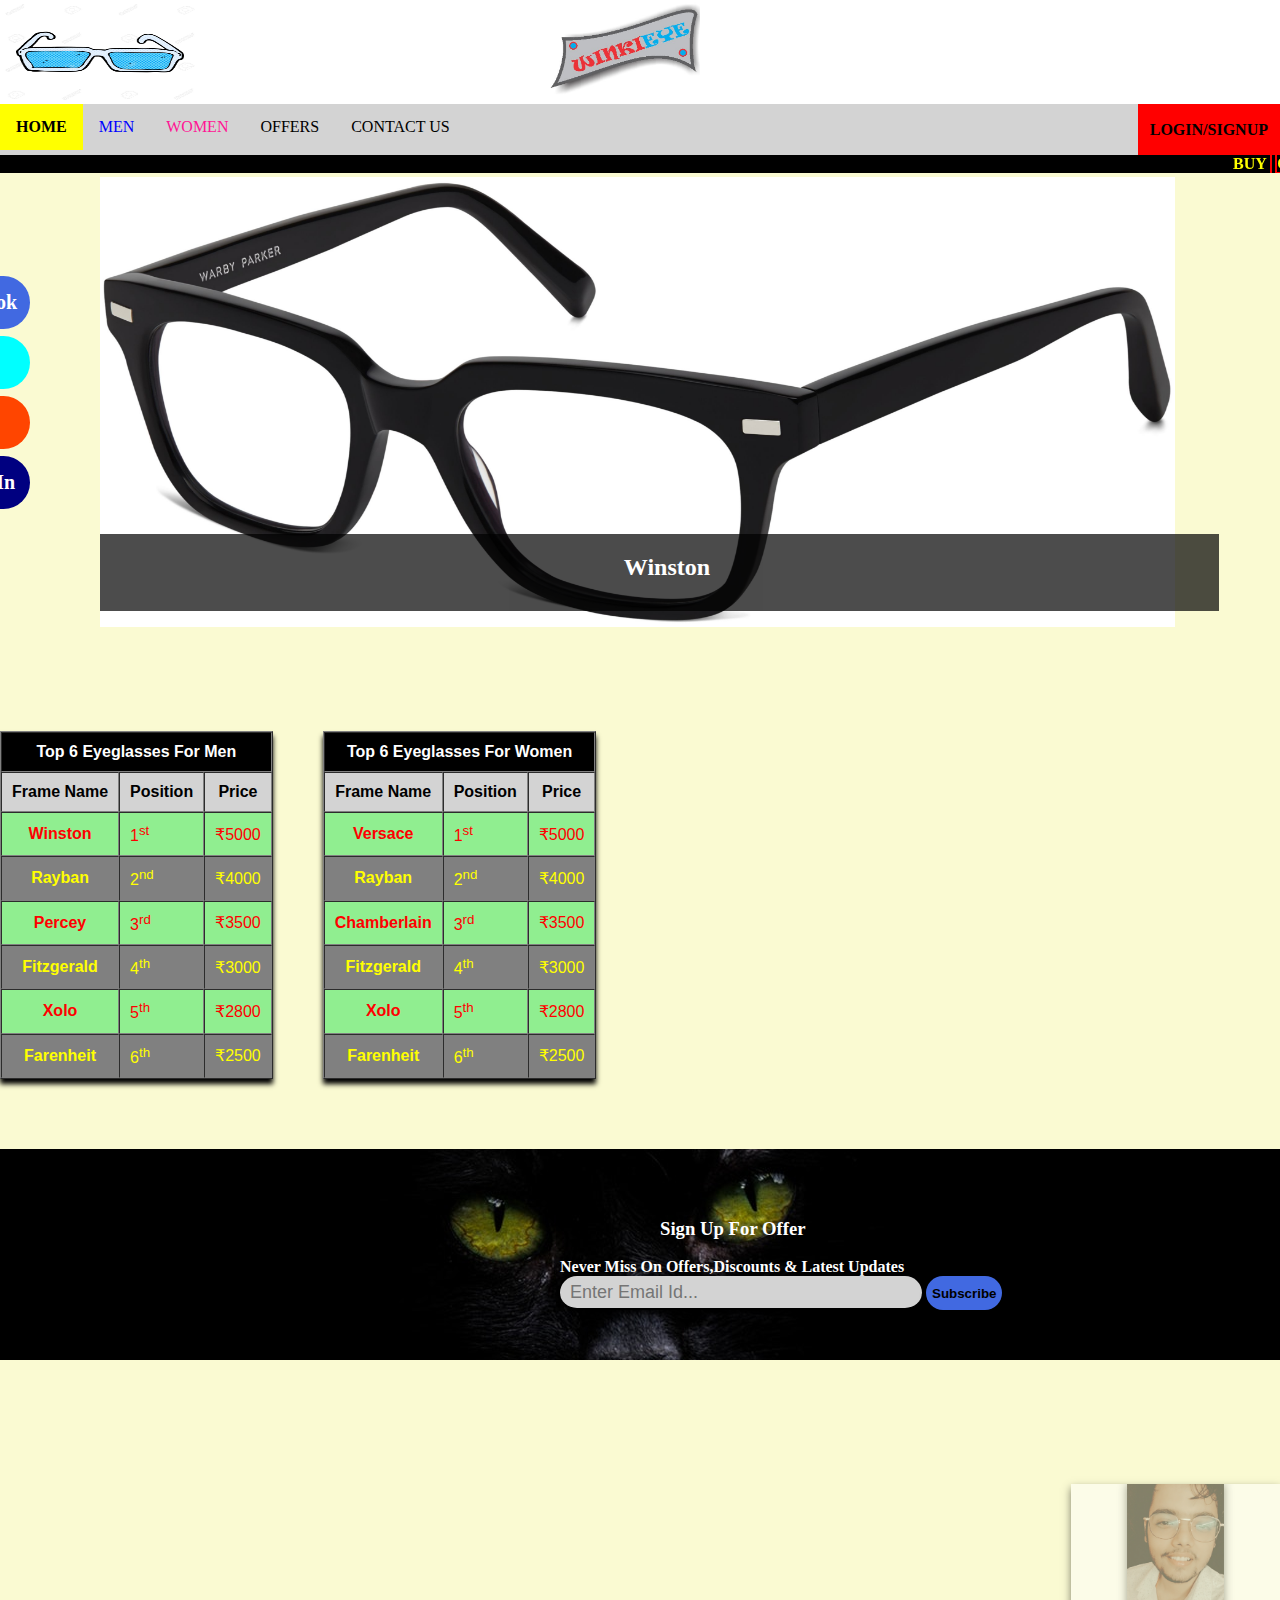
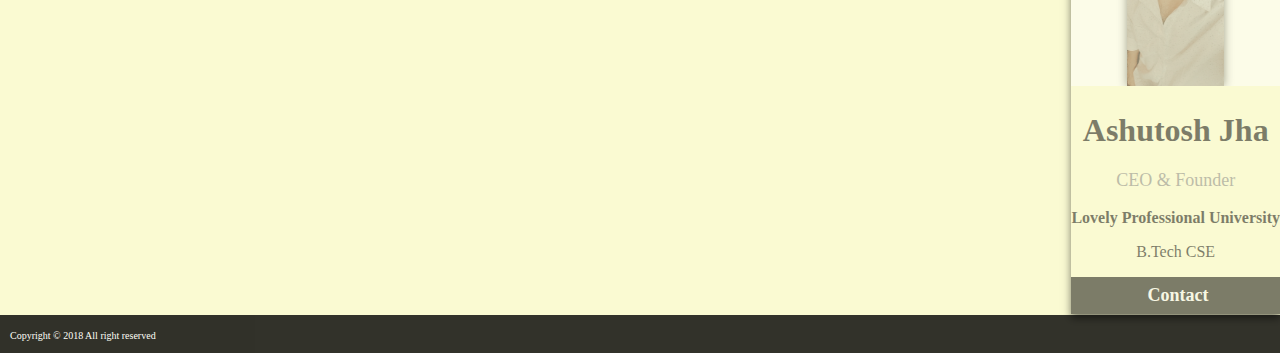
<file: index.html>
<!doctype html>
<html>
<head>
<meta charset="utf-8" name="viewport" content="width=device-width, initial-scale=1">
<title>www.winkieye.com</title>
<link href="wink.css" rel="stylesheet" type="text/css">

</head>

<body>
	<div style="background-image: url(36166597-retro-comic-book-style-cartoon-spectacles.jpg);background-size: 200px 100px;background-position: left;background-repeat: no-repeat;background-color: white">
	<a href="index.html"><img src="win.jpg" width="150px" height="100px" hspace="43%"></a></div>
	<div class="navy">
		<a href="" id="home">HOME</a>
    <div class="gender">
    <button id="m">MEN
    </button>
    <div class="me">
      <a href="page1ofwinkieye.html"><b>Eyeglasses</b></a>
      <a href="sunglasspage.html"><b>Sunglasses</b></a>
      <a href="prescription.html">Prescription <b>Sunglasses</b></a>
    </div>
  </div>
  <div class="gender">
    <button id="w">WOMEN
    </button>
    <div class="we">
      <a href="page2wome.html"><b>Eyeglasses</b></a>
      <a href="sunglasswom.html"><b>Sunglasses</b></a>
      <a href="prescriptionwom.html">Prescription <b>Sunglasses</b></a>
    </div>
  </div>
  <a href="offer.html">OFFERS</a>
	<div class="gender">
		<button id="contact">CONTACT US</button>
	<div class="con">
		<a href="callus.html">Call us</a>
		<a href="chatwithus.html">Chat with us</a>
	</div>
</div>
  <a href="log.html" style="float: right;background-color: red;font-family: cursive;padding: 16.5px 12px;"><b>LOGIN/SIGNUP</b></a>
</div>
<marquee bgcolor="black" style="color: yellow;font-weight: bold">BUY <b class="mar">ONE EYEGLASS</b> AND GET <b class="mar">SECOND EYEGLASS</b> FREE</marquee>
<div class="section">
	<div class="sec fade">
  <img class="my" src="Frames\men-winston-eyeglasses-jet-black-angle-553-72e2afb1.jpg" alt="winkieye.com">
	<div class="sect">
		<h2>Winston</h2>
	</div></div>
	<div class="sec fade">
	<img class="my" src="Frames\men-percey-eyeglasses-striped-sassafras-angle-758-d31bb40c.jpg" alt="winkieye.com">
	<div class="sect">
		<h2>Percey</h2>
	</div></div>
	<div class="sec fade">
  <img class="my" src="Frames\men-chamberlain-eyeglasses-crystal-angle-2347-5ab19723.jpg" alt="winkieye.com">
	<div class="sect">
		<h2>Chamberline</h2>
	</div></div>
	<div class="sec fade">
	<img class="my" src="Frames\vy_the_fitzgerald_4.jpg" alt="winkieye.com">
	<div class="sect">
		<h2>Fitzgerald</h2>
	</div></div>
	<div class="sec fade">
	<img class="my" src="Frames\Carrera 5515 08FZ.jpg" alt="winkieye.com">
	<div class="sect">
		<h2>Blue Carrera</h2>
	</div></div>
</div>
<script>
var myIndex = 0;
split();
function split() {
    var i;
    var x = document.getElementsByClassName("sec");
    for (i = 0; i < x.length; i++) {
       x[i].style.display = "none";
    }
    myIndex++;
    if (myIndex > x.length) {myIndex = 1}
    x[myIndex-1].style.display = "block";
    setTimeout(split, 4000);
}
</script>
<div class="tab">
	<table border="1" cellspacing="0" cellpadding="10" bgcolor="red">
		<tr>
			<th colspan="3" align="center" bgcolor="black" style="color: white">Top 6 Eyeglasses For Men</th></tr>
			<tr style="background-color: lightgray;color: black">
				<th>Frame Name</th>
				<th>Position</th>
				<th>Price</th>
			</tr>
			<tr>
				<th>Winston</th>
				<td>1<sup>st</sup></td>
				<td>&#8377;5000</td>
			</tr>
     <tr>
    <th>Rayban</th>
		<td>2<sup>nd</sup></td>
		<td>&#8377;4000</td>
	</tr>
	<tr>
 <th>Percey</th>
 <td>3<sup>rd</sup></td>
 <td>&#8377;3500</td>
</tr>
<tr>
<th>Fitzgerald</th>
<td>4<sup>th</sup></td>
<td>&#8377;3000</td>
</tr>
<tr>
<th>Xolo</th>
<td>5<sup>th</sup></td>
<td>&#8377;2800</td>
</tr>
<tr>
<th>Farenheit</th>
<td>6<sup>th</sup></td>
<td>&#8377;2500</td>
</tr>
	</table>
</div>

<div class="tabw">
	<table border="1" cellspacing="0" cellpadding="10" bgcolor="red">
		<tr>
			<th colspan="3" align="center" bgcolor="black" style="color: white">Top 6 Eyeglasses For Women</th></tr>
			<tr style="background-color: lightgray;color: black">
				<th>Frame Name</th>
				<th>Position</th>
				<th>Price</th>
			</tr>
			<tr>
				<th>Versace</th>
				<td>1<sup>st</sup></td>
				<td>&#8377;5000</td>
			</tr>
     <tr>
    <th>Rayban</th>
		<td>2<sup>nd</sup></td>
		<td>&#8377;4000</td>
	</tr>
	<tr>
 <th>Chamberlain</th>
 <td>3<sup>rd</sup></td>
 <td>&#8377;3500</td>
</tr>
<tr>
<th>Fitzgerald</th>
<td>4<sup>th</sup></td>
<td>&#8377;3000</td>
</tr>
<tr>
<th>Xolo</th>
<td>5<sup>th</sup></td>
<td>&#8377;2800</td>
</tr>
<tr>
<th>Farenheit</th>
<td>6<sup>th</sup></td>
<td>&#8377;2500</td>
</tr>
	</table>
</div><br>
<div id="email">
	<h3>Sign Up For Offer</h3>
	<b>Never Miss On Offers,Discounts & Latest Updates</b>
	<input type="email" name="email" placeholder="Enter Email Id..." id="ema" required>
	<a href="#subscribe"><input type="button" name="button" value="Subscribe" onclick="but()"></a>
</div>
<script>
function but()
{
	var z=document.getElementById("ema").value;
	if(z!=null && z!="")
	{
		confirm("Subscribed");
		return true;
	}
	else {
		alert("Enter valid email id");
		return false;
	}
}
</script>
<div class="profile">
	<img src="PicsArt_06-17-12.30.00.jpg" alt="winkieyeceo" width="100%" height="202px">
  <h1 id="as">Ashutosh Jha</h1>
	<p class="title">CEO & Founder</p>
	<b>Lovely Professional University</b>
	<p>B.Tech CSE</p>
	<a href="callus.html" id="conbt">Contact</a>
</div>

<div class="fo">
    <a href="" class="cop" style="color: white;">Copyright &copy; 2018 All right reserved</a>
</div>
<div class="icon-bar">
	<a href="https://www.facebook.com/" target="_blank" id="facebook">Facebook</a>
	<a href="https://www.twitter.com/" target="_blank" id="twitter">Twitter</a>
	<a href="https://www.google.com/" target="_blank" id="google">Google</a>
	<a href="https://www.linkedin.com/" target="_blank" id="linkedin">LinkedIn</a>
</div>
</body>
</html>
</file>
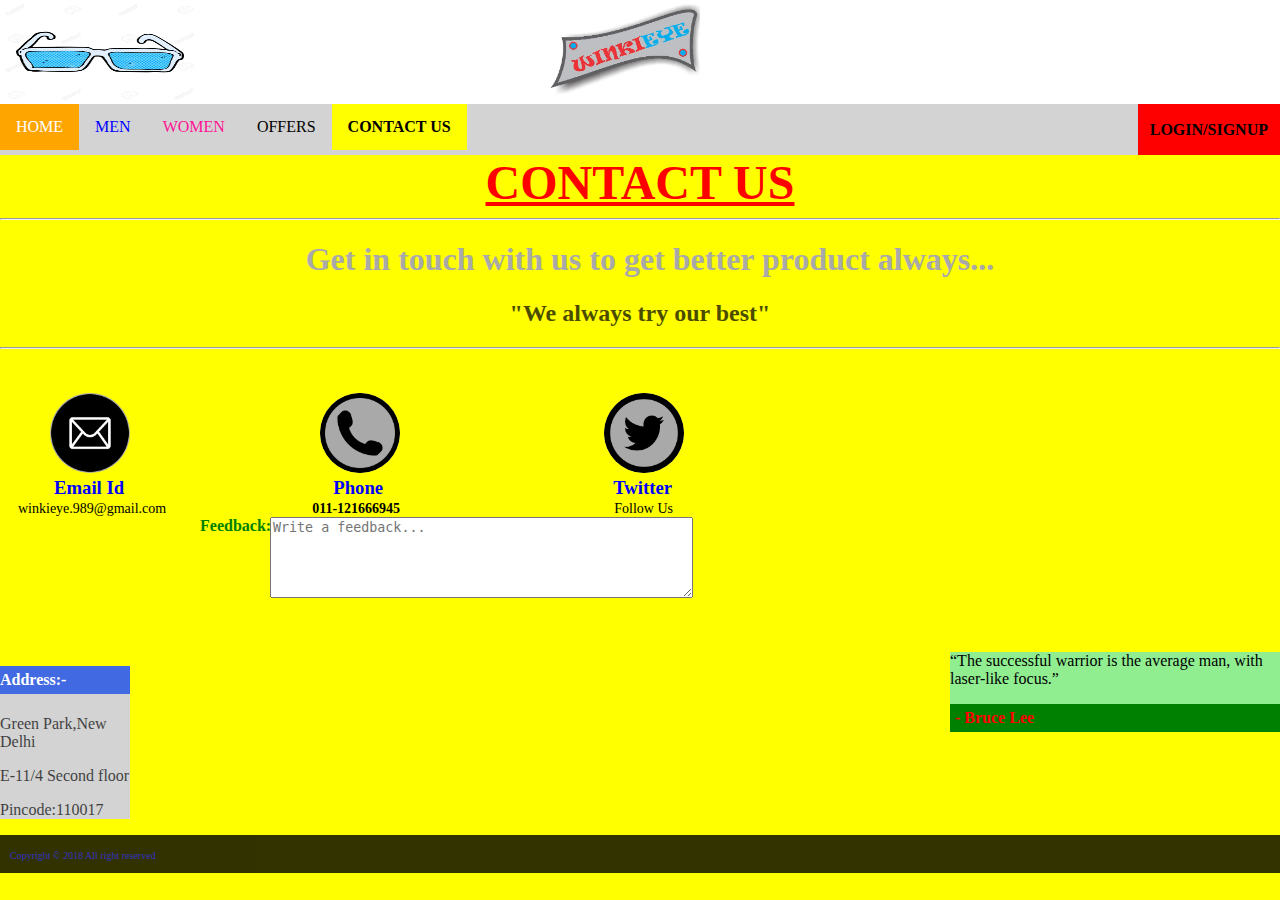
<file: callus.html>
<!doctype html>
<html>
<head>
<meta charset="utf-8">
<title>www.winkieye.com/contact/callus</title>
<style>
body {
	margin: 0px 0px 0px 0px;
	background-color: yellow;
	background-attachment: fixed;
}
	.navy {
	    overflow: hidden;
	    background-color: lightgrey;
	    font-family: cursive;
			background-attachment: fixed;
	}

	.navy a {
	    float: left;
	    font-size: 16px;
	    color: black;
	    text-align: center;
	    padding: 14px 16px;
	    text-decoration: none;
	}
    #home {
		background-color: orange;
		color: white;
	}
	#home:hover {
		color: lightgreen;
		background-color: black;
	}
	.gender {
	    float: left;
	    overflow: hidden;
	}

	.gender .m {
	    font-size: 16px;
	    border: none;
	    outline: none;
	    color: blue;
	    padding: 14px 16px;
	    background-color: inherit;
	    font-family: inherit;
	    margin: 0;
	}
	.gender .w {
	    font-size: 16px;
	    border: none;
	    outline: none;
	    color: deeppink;
	    padding: 14px 16px;
	    background-color: inherit;
	    font-family: inherit;
	    margin: 0;
	}
	.navy a:hover {
	    background-color: black;
			color: white;
	}
	.gender:hover .m {
	    background-color: lightblue;
			transform: scale(1.2);
	}

	.gender:hover .w {
	    background-color: pink;
			transform: scale(1.2);
	}
	.me {
	    display: none;
	    position: absolute;
	    background-color: lightblue;
	    min-width: 500px;
	    box-shadow: 0px 10px 10px 0px;
	    z-index: 1;
	}

	.me a {
	    float: none;
	    color: black;
	    padding: 12px 16px;
	    text-decoration: none;
	    display: block;
	    text-align: left;
	}

	.me a:hover {
	    background-color: #ddd;
	}

	.gender:hover .me {
	    display: block;
	}
	.we {
	    display: none;
	    position: absolute;
	    background-color: pink;
	    min-width: 500px;
	    box-shadow: 0px 10px 10px 0px;
	    z-index: 1;
	}

	.we a {
	    float: none;
	    color: black;
	    padding: 12px 16px;
	    text-decoration: none;
	    display: block;
	    text-align: left;
	}

	.we a:hover {
	    background-color: #ddd;
	}

	.gender:hover .we {
	    display: block;
	}
	.gender #contact {
		font-size: 16px;
		border: none;
		outline: none;
		padding: 14px 16px;
		background-color: yellow;
		font-family: inherit;
		font-weight: bold;
		margin: 0;
}
.gender:hover #contact {
	background-color: lightgreen;
	color: white;
}
.con {
	display: none;
	position: absolute;
	z-index: 1;
	min-width: 300px;
	background-color: lightgreen;
}
.con a {
	float: none;
	padding: 12px 16px;
	text-decoration: none;
	display: block;
	color: black;
	text-align: left;
}
.con a:hover {
	background-color: #ddd;
}
.gender:hover .con {
display: block;
}
font {
	font-weight: bold;
	color:red;
	text-decoration: underline;
}
h1 {
    color: darkgrey;
    padding-left: 20px;
}
h2 {
	opacity: 0.7;
}
.conn {
	height: 80px;
	width: 80px;
	background-color: darkgrey;
	border-radius: 50px;
	transition: transform .2s;

}
.conn:hover {
	background-color: white;
	transform: scale(1.5);
	cursor: pointer;
}
.email {
	padding-left: 50px;

}
.em {
	display: inline-block;
}
.em .lin {
	margin: 0;
	padding-left: 54px;
	color: blue;
}
.em a {
	margin: 0;
	top: 0;
	font-size: 14px;
    margin-left: 18px;
    text-decoration: none;
    color: black;
}
.em a:active {
	color: blue;
}
.em a:link {
	color: black;
}
.em a:hover {
	color: red;
	font-weight: bold;
}
.phone {
	padding-left: 150px;
}
.em b {
	margin: 0;
	top: 0;
	font-size: 10px;
    padding-left: 54px;
    text-decoration: none;
    color: black;
}
.em #numb {
	padding-left: 142px;
	font-size: 14px;
}
.twitter {
	padding-left: 200px;
}
.em #tweet {
	margin-left: 210px;
	font-size: 14px;
}
.em #tweet:hover {
	color: aqua;
	font-weight: bold;
}
#addre {
	margin-top: 64px;
	margin-right: 1150px;
	color: royalblue;
	background-color: lightgrey;
}
h4 {
	background-color: royalblue;
	color: white;
	padding: 5px 0px;
}
#para {
	color: black;
	opacity: 0.7;}
	section {
		position: absolute;
		margin-top: 50px;
		margin-left: 950px;
	}
	.my {
		background-color: lightgreen;
	}
	.author {
		background-color: green;
		font-weight: bold;
		padding: 5px 0px 5px 5px;
		color: red;
	}

	.fo { 
    padding: 10px;
    background-color: black;
    opacity: 0.8;
}
.fo .cop {
    text-align: left;
    font-size: 10px;
    text-decoration: none;
}

::-webkit-scrollbar {
    width: 5px;
}
::-webkit-scrollbar-track {
    background: transparent;
}
::-webkit-scrollbar-thumb {
    background: grey;
}
::-webkit-scrollbar-thumb:hover {
    background: transparent;
}
</style>
</head>
<body>
	  <div style="background-image: url(36166597-retro-comic-book-style-cartoon-spectacles.jpg);background-size: 200px 100px;background-position: left;background-repeat: no-repeat;background-color: white">
	<a href="index.html"><img src="win.jpg" width="150px" height="100px" hspace="43%"></a></div>
	<div class="navy">
    <a href="index.html" id="home">HOME</a>
    <div class="gender">
    <button class="m">MEN
    </button>
    <div class="me">
      <a href="page1ofwinkieye.html"><b>Eyeglasses</b></a>
      <a href="sunglasspage.html"><b>Sunglasses</b></a>
      <a href="prescription.html">Prescription <b>Sunglasses</b></a>
    </div>
  </div>
  <div class="gender">
    <button class="w">WOMEN
    </button>
    <div class="we">
      <a href="page2wome.html"><b>Eyeglasses</b></a>
      <a href="sunglasswom.html"><b>Sunglasses</b></a>
      <a href="prescriptionwom.html">Prescription <b>Sunglasses</b></a>
    </div>
  </div>
  <a href="offer.html">OFFERS</a>
  <div class="gender">
		<button id="contact">CONTACT US</button>
	<div class="con">
		<a href="callus.html">Call us</a>
		<a href="chatwithus.html">Chat with us</a>
	</div>
</div>
<a href="log.html" style="float: right;background-color: red;font-family:  'Times New Roman', Times, serif;padding: 16.5px 12px;"><b>LOGIN/SIGNUP</b></a>
</div>
<font size="+8"><center>CONTACT US</center></font><hr>
<h1 align="center">Get in touch with us to get better product always...</h1>
<h2 align="center">"We always try our best"</h2><hr><br><br>
<div class="em">
<span class="email"><img src="icon/ema.png" class="conn"></span>
<h3 class="lin">Email Id</h3><a href="https://www.gmail.com" target="_blank">winkieye.989@gmail.com</a></div>
<div class="em">
<span class="phone"><img src="icon/phone.png" class="conn"></span>
<h3 class="lin" style="padding-left: 163px;">Phone</h3><b id="numb">011-121666945</b></div>
<div class="em">
<span class="twitter"><img src="icon/twitter.png" class="conn"></span>
<h3 class="lin" style="padding-left: 209px;">Twitter</h3><a href="https://www.twitter.com" target="_blank" id="tweet">Follow Us</a></div>
<div class="em">
	<label for="feed" style="position: absolute; margin-left: 200px;font-weight: bold;color: green">Feedback:</label>
	<textarea rows="5" cols="50" placeholder="Write a feedback..." style="margin-left: 270px;color: blue"></textarea></div>
	<section>
  <div class="my">
    <q>The successful warrior is the average man, with laser-like focus.</q>
    <p class="author">- Bruce Lee</p>
  </div>
  <div class="my">
    <q>Chase the vision, not the money; the money will end up following you.</q>
    <p class="author">- Tony Hsieh</p>
  </div>
  <div class="my">
    <q>I will love the light for it shows me the way, yet I will endure the darkness for it shows me the stars.</q>
    <p class="author">- Og Mandino</p>
  </div>
</section>
<script>
var myIndex = 0;
split();
function split() {
    var i;
    var x = document.getElementsByClassName("my");
    for (i = 0; i < x.length; i++) {
       x[i].style.display = "none";
    }
    myIndex++;
    if (myIndex > x.length) {myIndex = 1}
    x[myIndex-1].style.display = "block";
    setTimeout(split, 5000);
}
</script>
<div id="addre">
	<h4>Address:-</h4>
	<div id="para">
	<p>Green Park,New Delhi</p>
	<p>E-11/4 Second floor</p>
	<p>Pincode:110017</p></div></div>

	<div class="fo">
      <a href="#" class="cop">Copyright &copy; 2018 All right reserved</a>
  </div>
	</body>
</html>
</file>
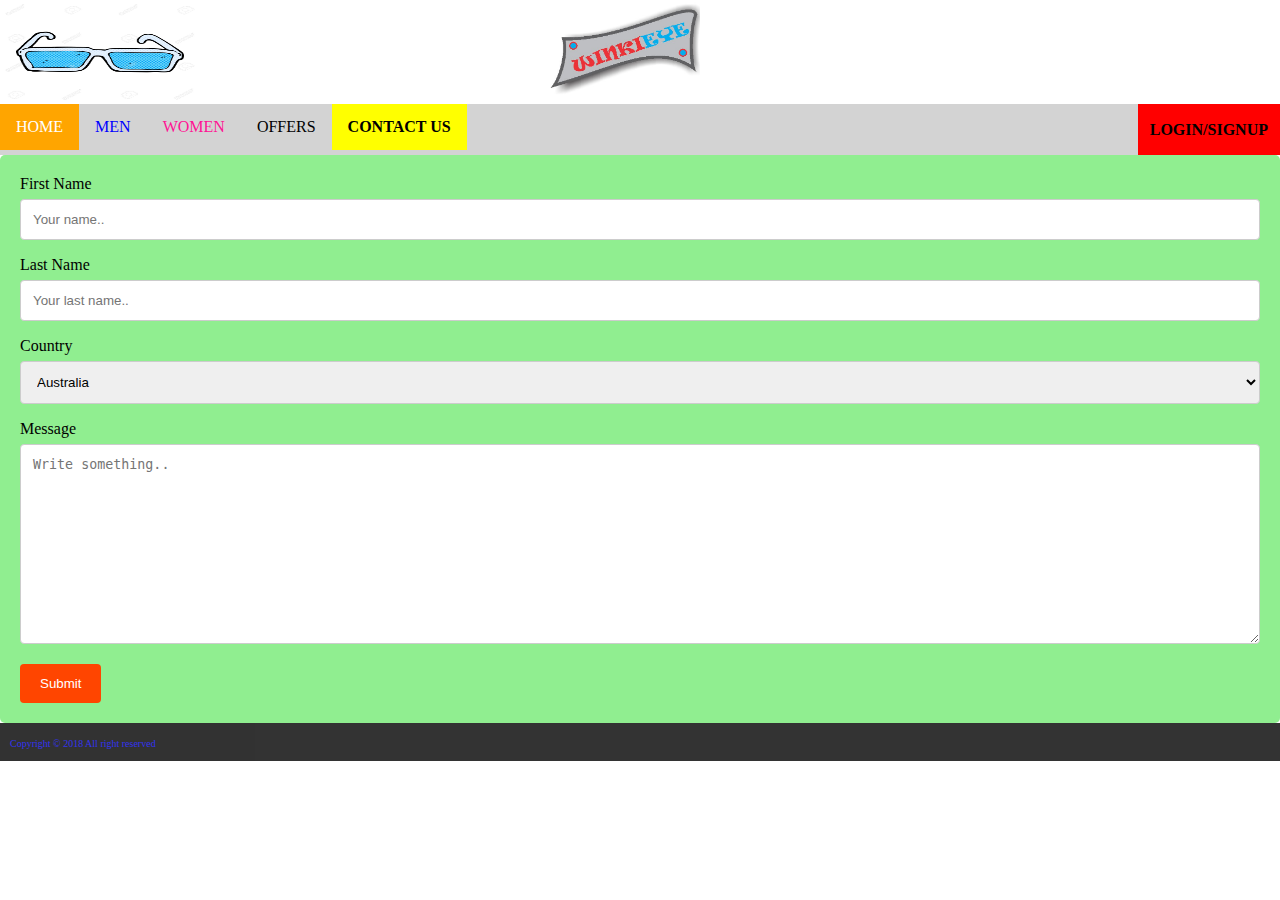
<file: chatwithus.html>
<!doctype html>
<html>
<head>
<meta charset="utf-8">
<title>www.winkieye.com/contact/chatwithus</title>
<style>
body {
	margin: 0px 0px 0px 0px;
	background-color: white;
	background-attachment: fixed;
}
	.navy {
	    overflow: hidden;
	    background-color: lightgrey;
	    font-family: cursive;
			background-attachment: fixed;
	}

	.navy a {
	    float: left;
	    font-size: 16px;
	    color: black;
	    text-align: center;
	    padding: 14px 16px;
	    text-decoration: none;
	}
    #home {
		background-color: orange;
		color: white;
	}
	#home:hover {
		color: lightgreen;
		background-color: black;
	}
	.gender {
	    float: left;
	    overflow: hidden;
	}

	.gender .m {
	    font-size: 16px;
	    border: none;
	    outline: none;
	    color: blue;
	    padding: 14px 16px;
	    background-color: inherit;
	    font-family: inherit;
	    margin: 0;
	}
	.gender .w {
	    font-size: 16px;
	    border: none;
	    outline: none;
	    color: deeppink;
	    padding: 14px 16px;
	    background-color: inherit;
	    font-family: inherit;
	    margin: 0;
	}
	.navy a:hover {
	    background-color: black;
			color: white;
	}
	.gender:hover .m {
	    background-color: lightblue;
			transform: scale(1.2);
	}

	.gender:hover .w {
	    background-color: pink;
			transform: scale(1.2);
	}
	.me {
	    display: none;
	    position: absolute;
	    background-color: lightblue;
	    min-width: 500px;
	    box-shadow: 0px 10px 10px 0px;
	    z-index: 1;
	}

	.me a {
	    float: none;
	    color: black;
	    padding: 12px 16px;
	    text-decoration: none;
	    display: block;
	    text-align: left;
	}

	.me a:hover {
	    background-color: #ddd;
	}

	.gender:hover .me {
	    display: block;
	}
	.we {
	    display: none;
	    position: absolute;
	    background-color: pink;
	    min-width: 500px;
	    box-shadow: 0px 10px 10px 0px;
	    z-index: 1;
	}

	.we a {
	    float: none;
	    color: black;
	    padding: 12px 16px;
	    text-decoration: none;
	    display: block;
	    text-align: left;
	}

	.we a:hover {
	    background-color: #ddd;
	}

	.gender:hover .we {
	    display: block;
	}
	.gender #contact {
		font-size: 16px;
		border: none;
		outline: none;
		padding: 14px 16px;
		background-color: yellow;
		font-family: inherit;
		font-weight: bold;
		margin: 0;
}
.gender:hover #contact {
	background-color: lightgreen;
	color: white;
}
.con {
	display: none;
	position: absolute;
	z-index: 1;
	min-width: 300px;
	background-color: lightgreen;
	box-shadow: 0px 10px 10px 0px;
}
.con a {
	float: none;
	padding: 12px 16px;
	text-decoration: none;
	display: block;
	color: black;
	text-align: left;
}
.con a:hover {
	background-color: #ddd;
}
.gender:hover .con {
display: block;
}

/*Style For Message*/
input[type=text], select, textarea {
    width: 100%;
    padding: 12px;
    border: 1px solid #ccc;
    border-radius: 4px;
    box-sizing: border-box;
    margin-top: 6px;
    margin-bottom: 16px;
    resize: vertical
}
input[type=submit] {
    background-color: orangered;
    color: white;
    padding: 12px 20px;
    border: none;
    border-radius: 4px;
    cursor: pointer;
}
input[type=submit]:hover {
    background-color: red;
}
.conta {
    border-radius: 5px;
    background-color: lightgreen;
    padding: 20px;
}
.fo {
    padding: 10px;
    background: #ddd;
    background-color: black;
    opacity: 0.8;
}
.fo .cop {
    text-align: left;
    font-size: 10px;
    text-decoration: none;
}

::-webkit-scrollbar {
    width: 5px;
}
::-webkit-scrollbar-track {
    background: transparent;
}
::-webkit-scrollbar-thumb {
    background: grey;
}
::-webkit-scrollbar-thumb:hover {
    background: transparent;
}
</style>
</head>
<body>
	  <div style="background-image: url(36166597-retro-comic-book-style-cartoon-spectacles.jpg);background-size: 200px 100px;background-position: left;background-repeat: no-repeat;background-color: white">
	<a href="index.html"><img src="win.jpg" width="150px" height="100px" hspace="43%"></a></div>
	<div class="navy">
    <a href="index.html" id="home">HOME</a>
    <div class="gender">
    <button class="m">MEN
    </button>
    <div class="me">
      <a href="page1ofwinkieye.html"><b>Eyeglasses</b></a>
      <a href="sunglasspage.html"><b>Sunglasses</b></a>
      <a href="prescription.html">Prescription <b>Sunglasses</b></a>
    </div>
  </div>
  <div class="gender">
    <button class="w">WOMEN
    </button>
    <div class="we">
      <a href="page2wome.html"><b>Eyeglasses</b></a>
      <a href="sunglasswom.html"><b>Sunglasses</b></a>
      <a href="prescriptionwom.html">Prescription <b>Sunglasses</b></a>
    </div>
  </div>
  <a href="offer.html">OFFERS</a>
  <div class="gender">
		<button id="contact">CONTACT US</button>
	<div class="con">
		<a href="callus.html">Call us</a>
		<a href="chatwithus.html">Chat with us</a>
	</div>
</div>
<a href="log.html" style="float: right;background-color: red;font-family:  'Times New Roman', Times, serif;padding: 16.5px 12px;"><b>LOGIN/SIGNUP</b></a>
</div>

<div class="conta">
  <form action="" name="messform">

    <label for="fname">First Name</label>
    <input type="text" id="fname" name="firstname" placeholder="Your name.." required>

    <label for="lname">Last Name</label>
    <input type="text" id="lname" name="lastname" placeholder="Your last name.." required>

    <label for="country">Country</label>
    <select id="country" name="country" required>
      <option value="australia">Australia</option>
      <option value="canada">Brazil</option>
      <option value="usa">Canada</option>
      <option value="usa">Germany</option>
      <option value="usa">Hong Kong</option>
      <option value="usa">India</option>
      <option value="usa">Japan</option>
      <option value="usa">Russia</option>
      <option value="usa">Singapore</option>
      <option value="usa">United Kingdom</option>
      <option value="usa">USA</option>
    </select>

    <label for="message">Message</label>
    <textarea id="message" name="Message" placeholder="Write something.." style="height:200px" required></textarea>

    <input type="submit" value="Submit" onclick="subm()">

  </form>
</div>
<script type="text/javascript">
	function subm()
	{
		var x=document.forms["messform"]["Message"].value;
      if(x!=null && x!="")
      {
      	window.alert("Message sent successfully");
      	return true;
      }
      else
      {
      	window.alert("Sorry! Message unsent.Write Something to send message.");
      	return false;
      }
	}
</script>

<div class="fo">
      <a href="#" class="cop">Copyright &copy; 2018 All right reserved</a>
  </div>
	</body>
</html>
</file>
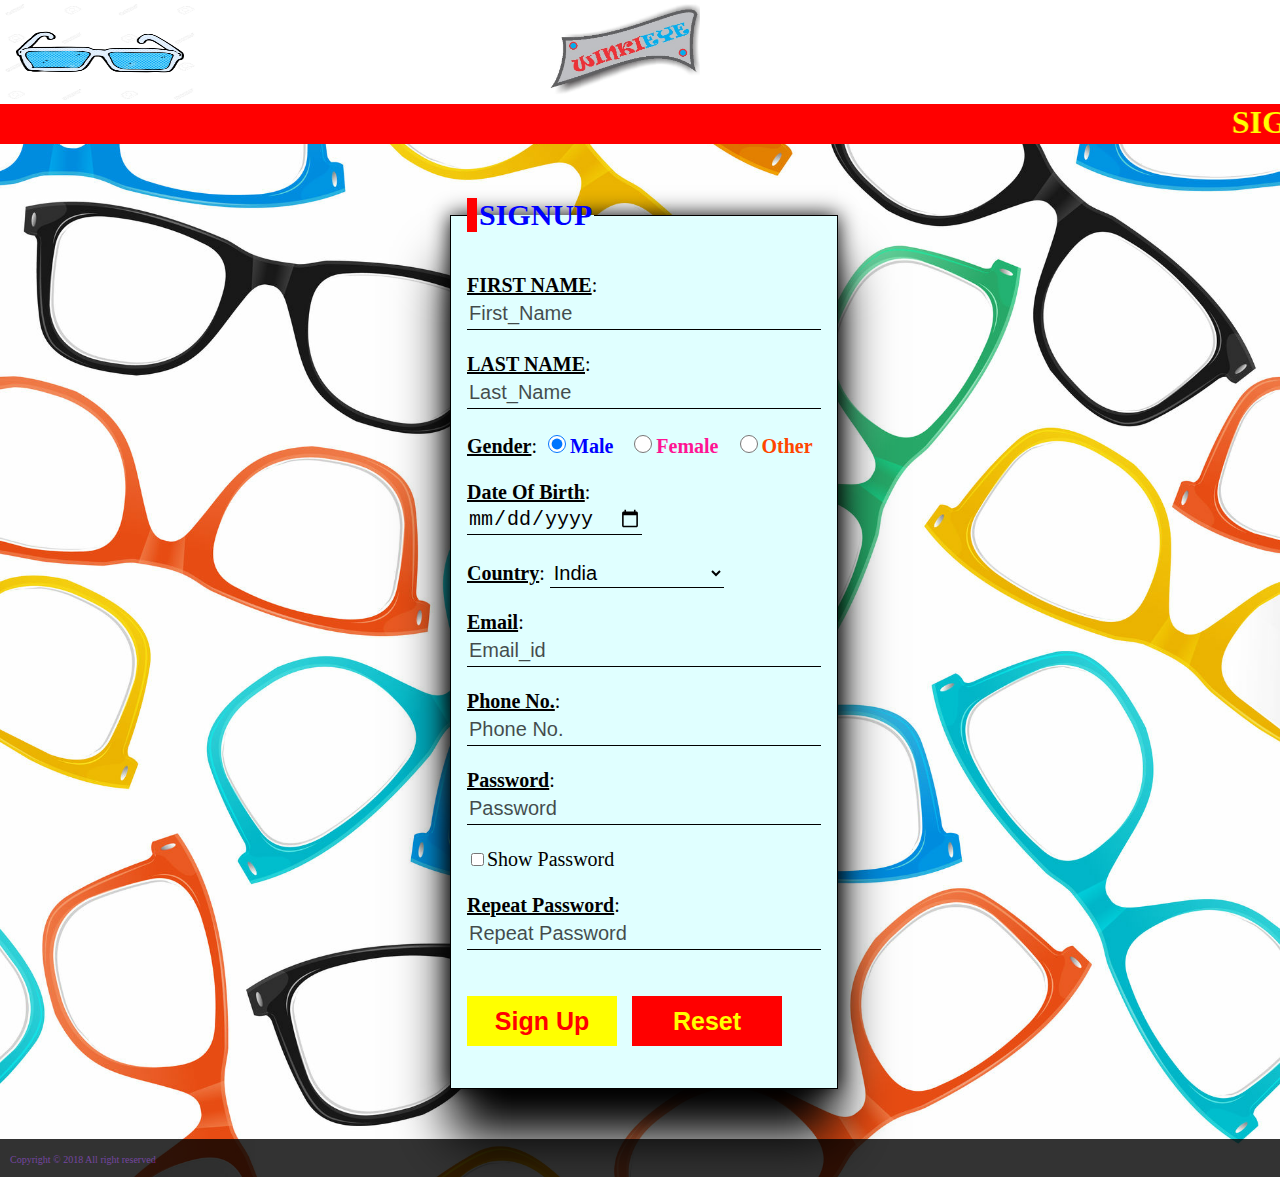
<file: form.html>
<!doctype html>
<html>
<head>
<meta charset="utf-8">
<title>www.winkieye.com/signup</title>
<style>
	body {
		margin: 0px;
		background-image: url(795599-2017-02-19.jpg);
		background-size: cover;
	}
	fieldset {
border: solid black 1px;
background-size: cover;
background: lightcyan;
padding: 42px 16px;
font-size: 20px;
margin: 50px 450px;
box-shadow: 0 0 20px 0 rgba(0, 0,0, 1), 0 50px 50px 0 rgba(0, 0, 0, 1);
	}
	::placeholder {
	color: black;
	opacity: 0.7;
}

	input[type="text"] {
		width: 350px;
		height: 30px;
		border-radius: 0%;
		border: 0px;
        font-size: 20px;
        background: transparent;
        border-bottom: solid black 1px; 
	}
	.in {
		border: 0px;
		width: 350px;
		height: 30px;
		font-size: 20px;
		background: transparent;
        border-bottom: solid black 1px; 
	}
	.inp {
		border: 0px;
		width: 174px;
		height: 30px;
		font-size: 20px;
		background: transparent;
        border-bottom: solid black 1px; 
	}
	legend {
		border-left: solid red 10px;
		color: blue;
		font-weight: bold;
		font-size: 30px;
	}
	#sin {
		height: 50px;
		width: 150px;
		border: 0px;
		font-size: 25px;
		font-weight: bold;
		color: red;
	    background-color: yellow;
	}
	#sin:hover {
		background-color: red;
		color: yellow;
		border: groove darkgrey;
	}
	#res {
		height: 50px;
		width: 150px;
		border: 0px;
		font-size: 25px;
		font-weight: bold;
		color: yellow;
	    background-color: red;
	}
	#res:hover {
		background-color: yellow;
		color: red;
		border: groove darkgrey;
	}
	input[name="m"]{
		height: 18px;
		width: 20px;
	}
	::-webkit-scrollbar {
    width: 0px;
}
::-webkit-scrollbar-track {
    background: transparent;
}
::-webkit-scrollbar-thumb {
    background: transparent;
}
::-webkit-scrollbar-thumb:hover {
    background: transparent;
}
.fo {
    padding: 10px;
    background: #ddd;
    background-color: black;
    opacity: 0.8;
}
.fo .cop {
    text-align: left;
    font-size: 10px;
    text-decoration: none;
}

::-webkit-scrollbar {
    width: 5px;
}
::-webkit-scrollbar-track {
    background: transparent;
}
::-webkit-scrollbar-thumb {
    background: grey;
}
::-webkit-scrollbar-thumb:hover {
    background: transparent;
}
</style>
</head>

<body>
	<div style="background-image: url(36166597-retro-comic-book-style-cartoon-spectacles.jpg);background-size: 200px 100px;background-position: left;background-repeat: no-repeat;background-color: white">
	<a href="index.html"><img src="win.jpg" width="150px" height="100px" hspace="43%"></a></div>
	<marquee bgcolor="red" height="40px"><font size="+3" style="color: yellow;font-weight: bold">SIGNUP AND GET YOUR FIRST FRAME FREE</font></marquee>
	<br>
	<form action="file:///C:/Users/ashut/Desktop/Html%20folder/image/log.html" method="post" name="form" onsubmit="return validateForm()">
		<fieldset>
			<legend>SIGNUP</legend>
		<label for="fname"><b><u>FIRST NAME</u></b>: </label><br><input type="text" name="fname" placeholder="First_Name" required="" /><br><br>
		<label for="lname"><b><u>LAST NAME</u></b>:</label><br>
		<input type="text" name="lname" placeholder="Last_Name" required/><br><br>
		<label for="m"><b><u>Gender</u></b>:</label> <input type="radio" name="m" value="Male" id="M" checked="check" required/><label for="Male" style="color: blue;"><b>Male</b></label> &nbsp;
		<input type="radio" name="m" value="Female" required/><label for="Female" style="color: deeppink;"><b>Female</b></label> &nbsp;
		<input type="radio" name="m" value="Other" required/><label for="Other" style="color: orangered;"><b>Other</b></label><br><br>
		<b><u>Date Of Birth</u></b>: <br><input type="date" value="date" class="inp" required/><br><br>
		<b><u>Country</u></b>: <select class="inp" required>
			<optgroup label="Country:">
		<option value="0">India</option>
		<option>Pakistan</option>
		<option>Afganistan</option>
		<option>Australia</option>
		<option>Canada</option>
		<option>England</option></optgroup>
		</select><br><br>
		<b><u>Email</u></b>: <br><input type="email" name="Email" placeholder="Email_id" class="in" required/><br><br>
		<b><u>Phone No.</u></b>: <br><input type="number" name="Phone_No." placeholder="Phone No." class="in" maxlength="10" required/><br><br>
		<b><u>Password</u></b>: <br><input type="password" name="Password" placeholder="Password" class="in" maxlength="20" id="pass" onkeyup="check();" required/><br><br>
		<input type="checkbox" onclick="myFunction()"><a>Show Password</a><br><br>
		<b><u>Repeat Password</u></b>: <br><input type="password" name="Password-repeat" placeholder="Repeat Password" class="in" id="rep" maxlength="20" onkeyup="check();" required/><br><span id='message'></span><br><br>
		<input type="submit" name="Sign Up" value="Sign Up" id="sin"/>&nbsp;&nbsp;
		<input type="reset" name="reset" value="Reset" id="res"/>
		</fieldset>
	</form>
	<script type="text/javascript">
	function myFunction() {
    var x = document.getElementById("pass");
    if (x.type === "password") {
        x.type = "text";
    } else {
        x.type = "password";
    }
}</script>
<script type="text/javascript">
	function validateForm(){
	var name=document.forms["form"]["fname"].value;
		if(name!=null && name!="")
		{
		window.alert("Submitted successfully");
		return true;}
		else
		{
			window.alert("Fill the details carefully");
			return false;
		}}
</script>
<script type="text/javascript">
	var check = function() {
  if (document.getElementById('pass').value ==
    document.getElementById('rep').value) {
    document.getElementById('message').style.color = 'green';
    document.getElementById('message').innerHTML = 'Matched';
  } else {
    document.getElementById('message').style.color = 'red';
    document.getElementById('message').innerHTML = 'Not Match';
  }
}
</script>
<div class="fo">
      <a href="" class="cop">Copyright &copy; 2018 All right reserved</a>
  </div>
</body>
</html>
</file>
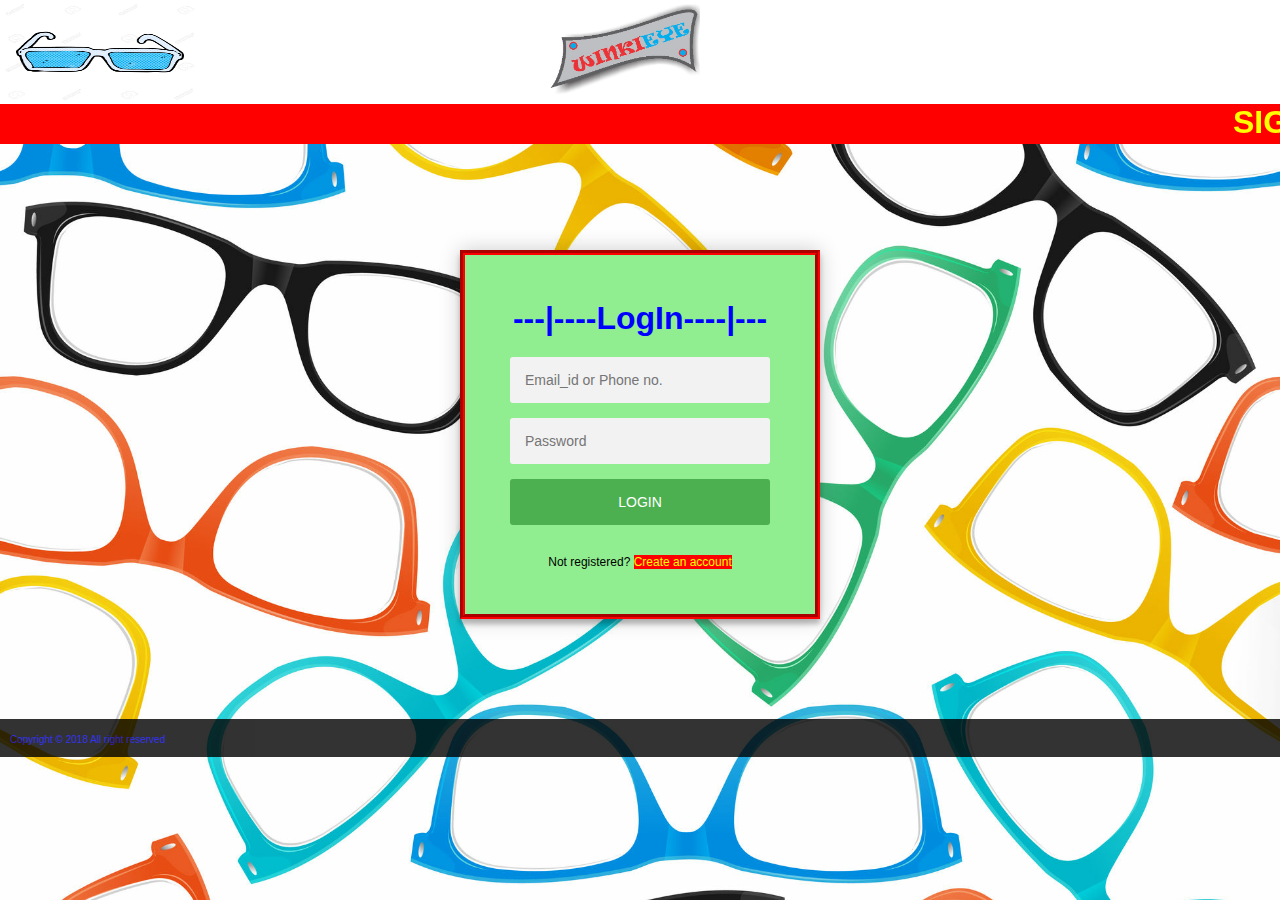
<file: log.html>
<!doctype html>
<html>
<head>
<meta charset="utf-8">
<title>www.winkieye.com/login</title>
<style>
  .login-page {
  width: 360px;
  padding: 8% 0 0;
  margin: auto;
}
.form {
  position: relative;
  z-index: 1;
  background: lightgreen;
  border: groove red 5px;
  max-width: 360px;
  margin: 0 auto 100px;
  padding: 45px;
  text-align: center;
  box-shadow: 0 0 20px 0 rgba(0, 0, 0, 0.2), 0 5px 5px 0 rgba(0, 0, 0, 0.24);
}
.form input {
  font-family: "Roboto", sans-serif;
  outline: 0;
  background: #f2f2f2;
  width: 100%;
  border: 0;
  border-radius: 3px;
  margin: 0 0 15px;
  padding: 15px;
  box-sizing: border-box;
  font-size: 14px;
}
.form input:hover {
  border: dotted blue 5px;
}
.form input[type="submit"] {
  font-family: "Roboto", sans-serif;
  text-transform: uppercase;
  outline: 0;
  background: #4CAF50;
  width: 100%;
  border: 0;
  padding: 15px;
  color: #FFFFFF;
  font-size: 14px;
  -webkit-transition: all 0.3 ease;
  transition: all 0.3 ease;
  cursor: pointer;
}
.form input[type="submit"]:hover,.form input[type="submit"]:active,.form input[type="submit"]:focus {
  background: green;
  border: double red 3px
}
.form .message {
  margin: 15px 0 0;
  color: black;
  font-size: 12px;
}
.form .message a:hover {
  background: yellow;
  color: red;
  border: solid red 2px;
}
.form .message a {
  background-color: red;
  color: yellow;
  text-decoration: none;
}
.form .register-form {
  display: none;
}
.container {
  position: relative;
  z-index: 1;
  max-width: 300px;
  margin: 0 auto;
}
.container:before, .container:after {
  content: "";
  display: block;
  clear: both;
}
.container .info {
  margin: 50px auto;
  text-align: center;
}
.container .info h1 {
  margin: 0 0 15px;
  padding: 0;
  font-size: 36px;
  font-weight: 300;
  color: #1a1a1a;
}
.container .info span {
  color: #4d4d4d;
  font-size: 12px;
}
.container .info span a {
  color: #000000;
  text-decoration: none;
}
.container .info span .fa {
  color: #EF3B3A;
}
body {
  margin: 0px;
  background-size: cover;
  background-image: url(795599-2017-02-19.jpg);
  font-family: "Roboto", sans-serif;
  -webkit-font-smoothing: antialiased;
  -moz-osx-font-smoothing: grayscale;      
}
h1 {
  margin: 0;
  margin-bottom: 20px;
  color: blue;
  background-color: lightgreen;
}
.fo {
    padding: 10px;
    background: #ddd;
    background-color: black;
    opacity: 0.8;
}
.fo .cop {
    text-align: left;
    font-size: 10px;
    text-decoration: none;
}

::-webkit-scrollbar {
    width: 5px;
}
::-webkit-scrollbar-track {
    background: transparent;
}
::-webkit-scrollbar-thumb {
    background: grey;
}
::-webkit-scrollbar-thumb:hover {
    background: transparent;
}
</style>
</head>

<body>
  <div style="background-image: url(36166597-retro-comic-book-style-cartoon-spectacles.jpg);background-size: 200px 100px;background-position: left;background-repeat: no-repeat;background-color: white">
  <a href="index.html"><img src="win.jpg" width="150px" height="100px" hspace="43%"></a></div>
  <marquee bgcolor="red" height="40px"><font size="+3" style="color: yellow;font-weight: bold">SIGNUP AND GET YOUR FIRST FRAME FREE</font></marquee>
<div class="login-page">
  <div class="form">
    <h1>---|----LogIn----|---</h1>
    <form class="login-form" action="file:///C:/Users/ashut/Desktop/Html%20folder/image/index.html#login">
      <input type="text" placeholder="Email_id or Phone no." required/>
      <input type="password" placeholder="Password" required/>
      <input type="submit" value="Login">
      <p class="message">Not registered? <a href="form.html">Create an account</a></p>
    </form>
  </div>
</div>
<script type="text/javascript">
$('.message a').click(function(){
   $('form').animate({height: "toggle", opacity: "toggle"}, "slow");
});</script>

<div class="fo">
      <a href="#" class="cop">Copyright &copy; 2018 All right reserved</a>
  </div>
</body>
</html>
</file>
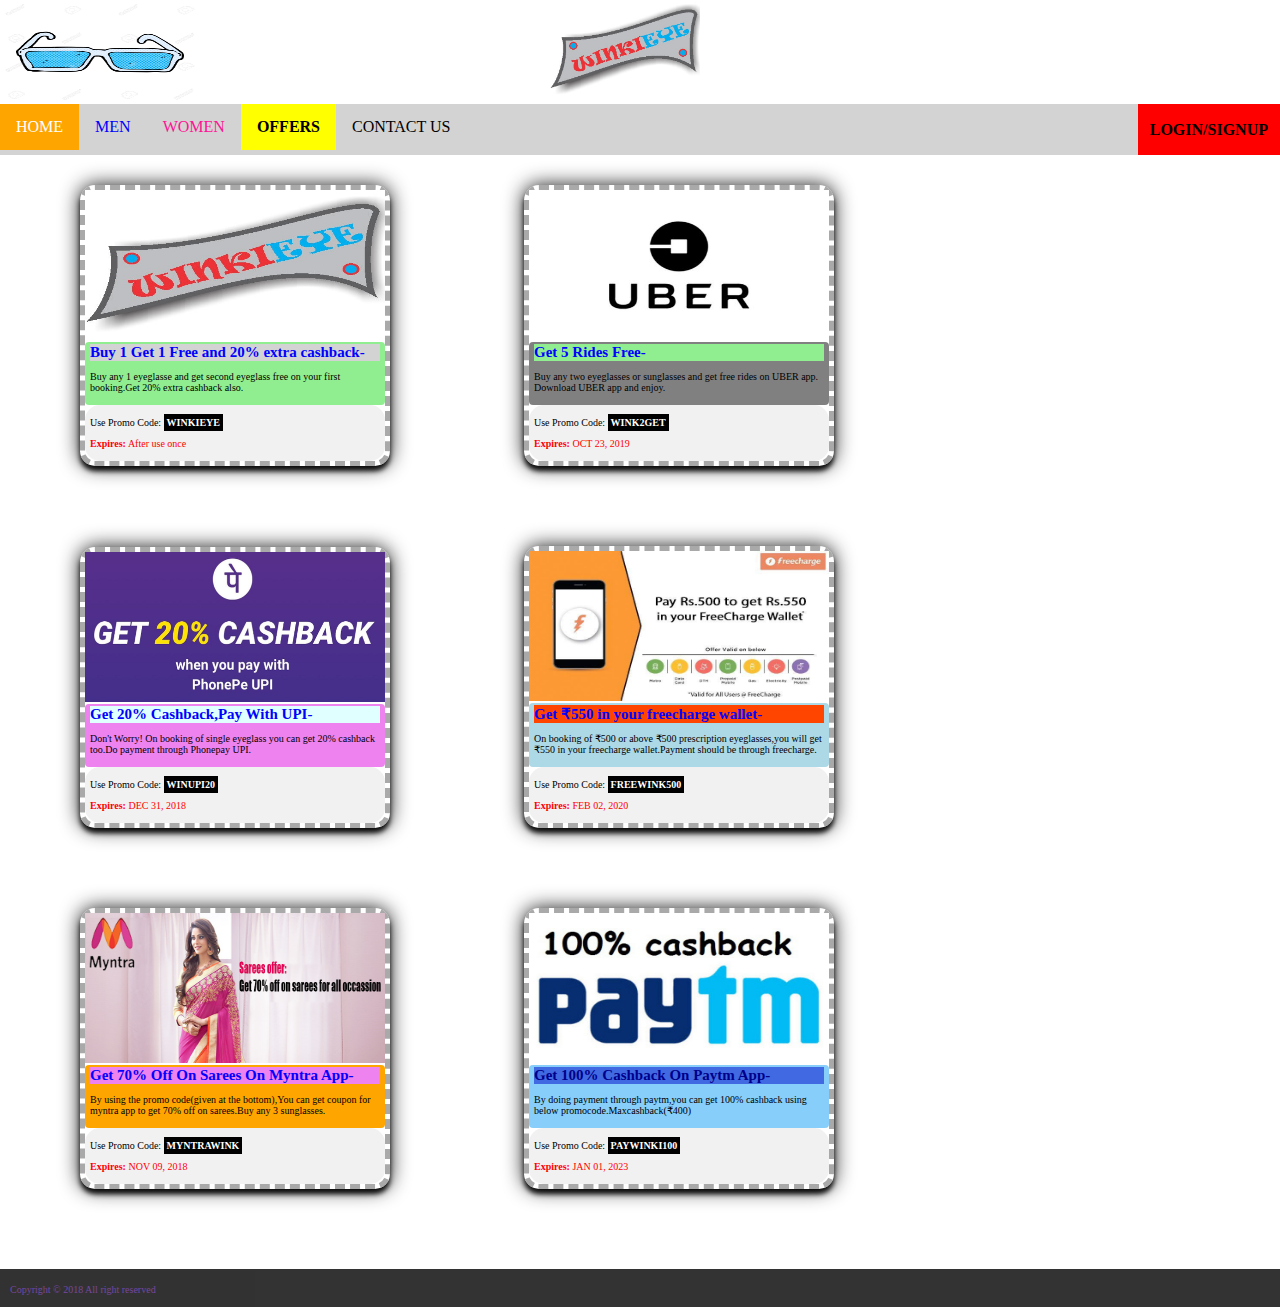
<file: offer.html>
<!doctype html>
<html>
<head>
<meta charset="utf-8" name="viewport" content="width=device-width, initial-scale=1">
<title>www.winkieye.com</title>
<style type="text/css">
 body {
  margin: 0px 0px 0px 0px;
  background-color: white;
  background-attachment: fixed;
}
  .navy {
      overflow: hidden;
      background-color: lightgrey;
      font-family: cursive;
      background-attachment: fixed;
  }
#home {
  background-color: orange;
  color: white;
}
#home:hover {
  color: lightgreen;
  background-color: black;
}
  .navy a {
      float: left;
      font-size: 16px;
      color: black;
      text-align: center;
      padding: 14px 16px;
      text-decoration: none;
  }

  .gender {
      float: left;
      overflow: hidden;
  }

  .gender #m {
      font-size: 16px;
      border: none;
      outline: none;
      color: blue;
      padding: 14px 16px;
      background-color: inherit;
      font-family: inherit;
      margin: 0;
  }
  .gender #w {
      font-size: 16px;
      border: none;
      outline: none;
      color: deeppink;
      padding: 14px 16px;
      background-color: inherit;
      font-family: inherit;
      margin: 0;
  }
  .gender #contact {
      font-size: 16px;
      border: none;
      outline: none;
      padding: 14px 16px;
      background-color: inherit;
      font-family: inherit;
      margin: 0;
  }
  .navy a:hover {
      background-color: black;
      color: white;
  }
  .gender:hover #m {
      background-color: lightblue;
      transform: scale(1.2);
  }

  .gender:hover #w {
      background-color: pink;
      transform: scale(1.2);
  }
  .gender:hover #contact {
    background-color: lightgreen;
    color: white;
  }
  .me {
      display: none;
      position: absolute;
      background-color: lightblue;
      min-width: 500px;
      box-shadow: 0px 10px 10px 0px;
      z-index: 1;
  }

  .me a {
      float: none;
      color: black;
      padding: 12px 16px;
      text-decoration: none;
      display: block;
      text-align: left;
  }

  .me a:hover {
      background-color: #ddd;
  }

  .gender:hover .me {
      display: block;
  }
  .we {
      display: none;
      position: absolute;
      background-color: pink;
      min-width: 500px;
      box-shadow: 0px 10px 10px 0px;
      z-index: 1;
  }

  .we a {
      float: none;
      color: black;
      padding: 12px 16px;
      text-decoration: none;
      display: block;
      text-align: left;
  }

  .we a:hover {
      background-color: #ddd;
  }

  .gender:hover .we {
      display: block;
  }

  .con {
    display: none;
    position: absolute;
    z-index: 1;
    min-width: 300px;
    background-color: lightgreen;
    box-shadow: 0px 10px 10px 0px;
  }
  .con a {
    float: none;
    padding: 12px 16px;
    text-decoration: none;
    display: block;
    color: black;
    text-align: left;
  }
  .con a:hover {
    background-color: #ddd;
  }
.gender:hover .con {
  display: block;
}
#stor {
  background-color: yellow;
  font-weight: bold;
}
#stor:hover {
  background-color: black;
}
/*Offer Code */
.coupon {
    border: 5px dashed darkgrey;
    width: 30%; 
    border-radius: 15px; 
    margin-left: 80px;
    max-width: 300px;
    max-height: 300px; 
    font-size: 10px;
    margin-top: 30px; 
    box-shadow: 0 0 20px 0 rgba(0, 0, 0, 0.9), 0 5px 5px 0 rgba(0, 0, 0, 0.9);
    margin-right: 50px;
    display: inline-block;
    margin-bottom: 50px;
}

.container {
    padding: 2px 5px;
    background-color: #f1f1f1;
    border-radius: 15px;
}

.promo {
    background: black;
    padding: 3px;
    font-weight: bold;
    color: white;
}

.expire {
    color: red;
}
.fo {
  margin: 30px 0 0 0;
    padding: 10px;
    background-color: black;
    opacity: 0.8;
}
.fo .cop {
    text-align: left;
    font-size: 10px;
    text-decoration: none;
}

::-webkit-scrollbar {
    width: 5px;
}
::-webkit-scrollbar-track {
    background: transparent;
}
::-webkit-scrollbar-thumb {
    background: grey;
}
::-webkit-scrollbar-thumb:hover {
    background: transparent;
}
</style>
</head>

<body>
	<div style="background-image: url(36166597-retro-comic-book-style-cartoon-spectacles.jpg);background-size: 200px 100px;background-position: left;background-repeat: no-repeat;background-color: white">
	<a href="index.html"><img src="win.jpg" width="150px" height="100px" hspace="43%"></a></div>
	<div class="navy">
		<a href="index.html" id="home">HOME</a>
    <div class="gender">
    <button id="m">MEN
    </button>
    <div class="me">
      <a href="page1ofwinkieye.html"><b>Eyeglasses</b></a>
      <a href="sunglasspage.html"><b>Sunglasses</b></a>
      <a href="prescription.html">Prescription <b>Sunglasses</b></a>
    </div>
  </div>
  <div class="gender">
    <button id="w">WOMEN
    </button>
    <div class="we">
      <a href="page2wome.html"><b>Eyeglasses</b></a>
      <a href="sunglasswom.html"><b>Sunglasses</b></a>
      <a href="prescriptionwom.html">Prescription <b>Sunglasses</b></a>
    </div>
  </div>
  <a href="offer.html" id="stor">OFFERS</a>
	<div class="gender">
		<button id="contact">CONTACT US</button>
	<div class="con">
		<a href="callus.html">Call us</a>
		<a href="chatwithus.html">Chat with us</a>
	</div>
</div>
  <a href="log.html" style="float: right;background-color: red;font-family:  'Times New Roman', Times, serif;padding: 16.5px 12px;"><b>LOGIN/SIGNUP</b></a>
</div>
<div id="coup">
<div class="coupon">
  <img src="win.jpg" alt="Winkieye" height="150px" style="width:100%;">
  <div class="container" style="background-color: lightgreen;border-radius: 4px;">
    <h2 style="background-color: lightgrey;margin: 0;color: blue;"><b>Buy 1 Get 1 Free and 20% extra cashback-</b></h2> 
    <p>Buy any 1 eyeglasse and get second eyeglass free on your first booking.Get 20% extra cashback also.</p>
  </div>
  <div class="container">
    <p>Use Promo Code: <span class="promo">WINKIEYE</span></p>
    <p class="expire"><b>Expires:</b> After use once</p>
  </div>
</div>

<div class="coupon">
  <img src="coupon/uber.jpg" alt="Uber" height="150px" style="width:100%;">
  <div class="container" style="background-color: grey;border-radius: 4px;">
    <h2 style="background-color: lightgreen;margin: 0;color: blue;"><b>Get 5 Rides Free-</b></h2> 
    <p>Buy any two eyeglasses or sunglasses and get free rides on UBER app.
    Download UBER app and enjoy.</p>
  </div>
  <div class="container">
    <p>Use Promo Code: <span class="promo">WINK2GET</span></p>
    <p class="expire"><b>Expires:</b> OCT 23, 2019</p>
  </div>
</div>

<div class="coupon">
  <img src="coupon/phonepay.png" alt="Phonepay" height="150px" style="width:100%;">
  <div class="container" style="background-color: violet;border-radius: 4px;">
    <h2 style="background-color: lightcyan;margin: 0;color: blue;"><b>Get 20% Cashback,Pay With UPI-</b></h2> 
    <p>Don't Worry! On booking of single eyeglass you can get 20% cashback too.Do payment through Phonepay UPI.</p>
  </div>
  <div class="container">
    <p>Use Promo Code: <span class="promo">WINUPI20</span></p>
    <p class="expire"><b>Expires:</b> DEC 31, 2018</p>
  </div>
</div>

<div class="coupon">
  <img src="coupon/freecharge.jpg" alt="Freecharge" height="150px" style="width:100%;">
  <div class="container" style="background-color: lightblue;border-radius: 4px;">
    <h2 style="background-color: orangered;margin: 0;color: blue;"><b>Get &#8377;550 in your freecharge wallet-</b></h2> 
    <p>On booking of &#8377;500 or above &#8377;500 prescription eyeglasses,you will get &#8377;550 in your freecharge wallet.Payment should be through freecharge.</p>
  </div>
  <div class="container">
    <p>Use Promo Code: <span class="promo">FREEWINK500</span></p>
    <p class="expire"><b>Expires:</b> FEB 02, 2020</p>
  </div>
</div>

<div class="coupon">
  <img src="coupon/myntra.jpg" alt="Myntra" height="150px" style="width:100%;">
  <div class="container" style="background-color: orange;border-radius: 4px;">
    <h2 style="background-color: violet;margin: 0;color: blue;"><b>Get 70% Off On Sarees On Myntra App-</b></h2> 
    <p>By using the promo code(given at the bottom),You can get coupon for myntra app to get 70% off on sarees.Buy any 3 sunglasses.</p>
  </div>
  <div class="container">
    <p>Use Promo Code: <span class="promo">MYNTRAWINK</span></p>
    <p class="expire"><b>Expires:</b> NOV 09, 2018</p>
  </div>
</div>

<div class="coupon">
  <img src="coupon/paytm.jpg" alt="Myntra" height="150px" style="width:100%;">
  <div class="container" style="background-color: lightskyblue;border-radius: 4px;">
    <h2 style="background-color: royalblue;margin: 0;color: darkblue;"><b>Get 100% Cashback On Paytm App-</b></h2> 
    <p>By doing payment through paytm,you can get 100% cashback using below promocode.Maxcashback(&#8377;400)</p>
  </div>
  <div class="container">
    <p>Use Promo Code: <span class="promo">PAYWINKI100</span></p>
    <p class="expire"><b>Expires:</b> JAN 01, 2023</p>
  </div>
</div>

</div>

<div class="fo">
      <a href="" class="cop">Copyright &copy; 2018 All right reserved</a>
  </div>
</body>
</html>
</file>
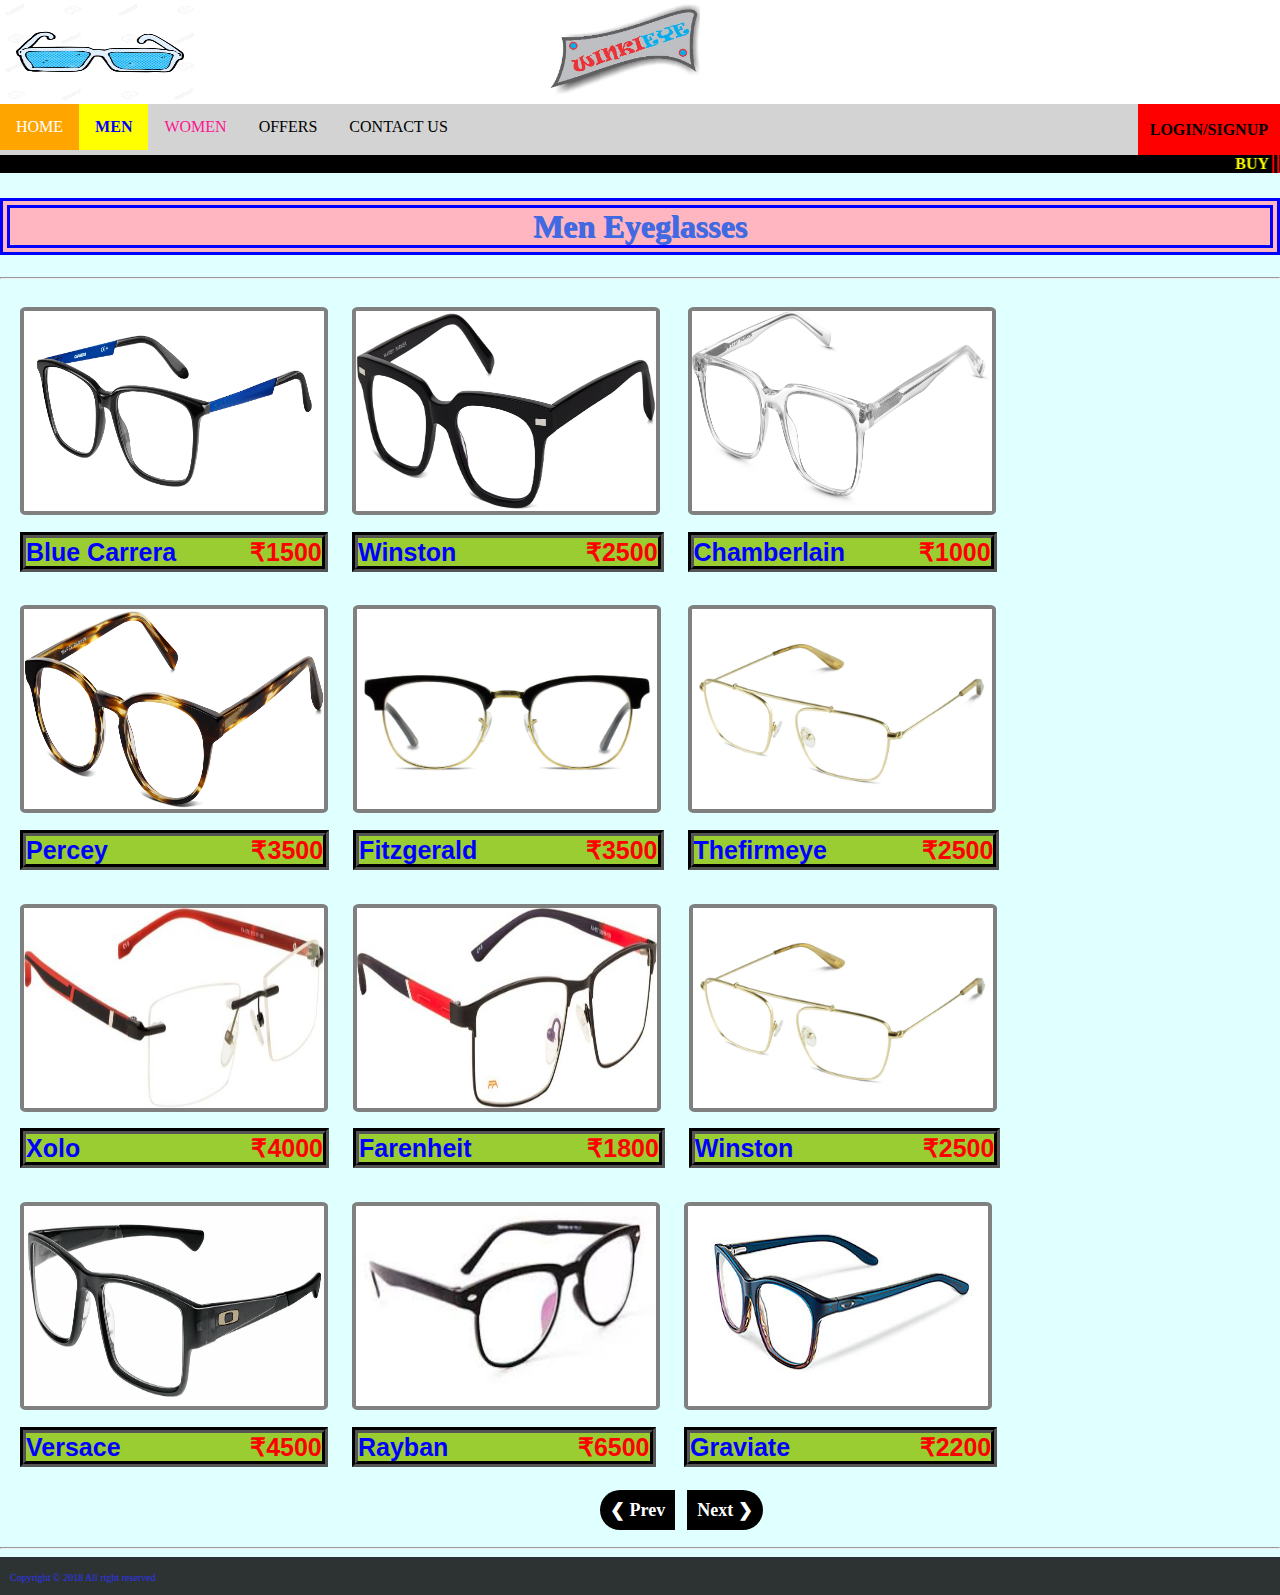
<file: page1ofwinkieye.html>
<!doctype html>
<html>
<head>
<meta charset="utf-8">
<title>https://www.winkieye.com/eyeglassesformen</title>
<link href="page1.css" rel="stylesheet" type="text/css">
</head>

<body>
  <div style="background-image: url(36166597-retro-comic-book-style-cartoon-spectacles.jpg);background-size: 200px 100px;background-position: left;background-repeat: no-repeat;background-color: white">
	<a href="index.html"><img src="win.jpg" width="150px" height="100px" hspace="43%"></a></div>
	<div class="navy">
    <a href="index.html" id="home">HOME</a>
    <div class="gender">
    <button class="m">MEN
    </button>
    <div class="me">
      <a href="page1ofwinkieye.html"><b>Eyeglasses</b></a>
      <a href="sunglasspage.html"><b>Sunglasses</b></a>
      <a href="prescription.html">Prescription <b>Sunglasses</b></a>
    </div>
  </div>
  <div class="gender">
    <button class="w">WOMEN
    </button>
    <div class="we">
      <a href="page2wome.html"><b>Eyeglasses</b></a>
      <a href="sunglasswom.html"><b>Sunglasses</b></a>
      <a href="prescriptionwom.html">Prescription <b>Sunglasses</b></a>
    </div>
  </div>
  <a href="offer.html">OFFERS</a>
  <div class="gender">
		<button id="contact">CONTACT US</button>
	<div class="con">
		<a href="callus.html">Call us</a>
		<a href="chatwithus.html">Chat with us</a>
	</div>
</div>
  <a href="log.html" style="float: right;background-color: red;font-family:  'Times New Roman', Times, serif;padding: 16.5px 12px;"><b>LOGIN/SIGNUP</b></a>
</div>
<marquee bgcolor="black" style="color: yellow;font-weight: bold">BUY <b class="mar">ONE EYEGLASS</b> AND GET <b class="mar">SECOND EYEGLASS</b> FREE</marquee>
<h1 align="center">Men Eyeglasses</h1><hr>
  <div class="eye">
    <a href=""><img src="Frames\Carrera 5515 08FZ.jpg" class="e1"></a>
    <h3 class="h3ey"><a href="">Blue Carrera<p class="pri">&#8377;1500</p></a></h3>
  </div>
  <div class="eye">
    <a href=""><img src="Frames\men-winston-eyeglasses-jet-black-angle-553-72e2afb1.jpg" class="e1"></a>
    <h3 class="h3ey"><a href="">Winston&nbsp;&nbsp;&nbsp;&nbsp;&nbsp;&nbsp;&nbsp;&nbsp;<p class="pri">&#8377;2500</p></a></h3>
  </div>
  <div class="eye">
    <a href=""><img src="Frames\men-chamberlain-eyeglasses-crystal-angle-2347-5ab19723.jpg" class="e1"></a>
    <h3 class="h3ey"><a href="">Chamberlain<p class="pri">&#8377;1000</p></a></h3>
  </div>
  <div class="eye">
    <a href=""><img src="Frames\men-percey-eyeglasses-striped-sassafras-angle-758-d31bb40c.jpg" class="e1"></a>
    <h3 class="h3ey"><a href="">Percey&nbsp;&nbsp;&nbsp;&nbsp;&nbsp;&nbsp;&nbsp;&nbsp;&nbsp;&nbsp;<p class="pri">&#8377;3500</p></a></h3>
  </div>
  <div class="eye">
    <a href=""><img src="Frames\vy_the_fitzgerald_4.jpg" class="e1"></a>
    <h3 class="h3ey"><a href="">Fitzgerald&nbsp;&nbsp;&nbsp;&nbsp; <p class="pri">&#8377;3500</p></a></h3>
  </div>
  <div class="eye">
    <a href=""><img src="Frames\vy_thefirm_eye__5__2.jpg" class="e1"></a>
    <h3 class="h3ey"><a href="">Thefirmeye &nbsp;&nbsp;<p class="pri">&#8377;2500</p></a></h3>
  </div>
  <div class="eye">
    <a href=""><img src="Frames\50-fa-e-578-c1-5-farenheit-original-imafyezrng6fgafu.jpeg" class="e1"></a>
    <h3 class="h3ey"><a href="">Xolo&nbsp;&nbsp;&nbsp;&nbsp;&nbsp;&nbsp;&nbsp;&nbsp;&nbsp;&nbsp;&nbsp;&nbsp;&nbsp;&nbsp;<p class="pri">&#8377;4000</p></a></h3>
  </div>
  <div class="eye">
    <a href=""><img src="Frames\52-fa-e-577-c1-5-farenheit-original-imafyevvafv8twyd.jpeg" class="e1"></a>
    <h3 class="h3ey"><a href="">Farenheit&nbsp;&nbsp;&nbsp;&nbsp;&nbsp;&nbsp;<p class="pri">&#8377;1800</p></a></h3>
  </div>
  <div class="eye">
    <a href=""><img src="Frames\vy_thefirm_eye__5__2.jpg" class="e1"></a>
    <h3 class="h3ey"><a href="">Winston&nbsp;&nbsp;&nbsp;&nbsp;&nbsp;&nbsp;&nbsp;&nbsp;<p class="pri">&#8377;2500</p></a></h3>
  </div>
  <div class="eye">
    <a href=""><img src="Frames\Oakley-airdrop-eyeglasses-black-ink.jpg" class="e1"></a>
    <h3 class="h3ey"><a href="">Versace&nbsp;&nbsp;&nbsp;&nbsp;&nbsp;&nbsp;&nbsp;&nbsp;<p class="pri">&#8377;4500</p></a></h3>
  </div>
  <div class="eye">
    <a href=""><img src="Frames\images (2).jpg" class="e1"></a>
    <h3 class="h3ey"><a href="">Rayban&nbsp;&nbsp;&nbsp;&nbsp;&nbsp;&nbsp;&nbsp;&nbsp;<p class="pri">&#8377;6500</p></a></h3>
  </div>
  <div class="eye">
    <a href=""><img src="Frames\ox1091Taunt_Blue-Fade-m-w.jpg" class="e1"></a>
    <h3 class="h3ey"><a href="">Graviate&nbsp;&nbsp;&nbsp;&nbsp;&nbsp;&nbsp;&nbsp;&nbsp;<p class="pri">&#8377;2200</p></a></h3>
  </div>
  <br><br>
  <a href="" class="prev">&#10094; Prev</a>&nbsp;&nbsp;
  <a href="" class="next">Next &#10095;</a><br><br>
<hr>
  <div class="fo">
      <a href="#" class="cop">Copyright &copy; 2018 All right reserved</a>
  </div>
  </body>
</html>
</file>
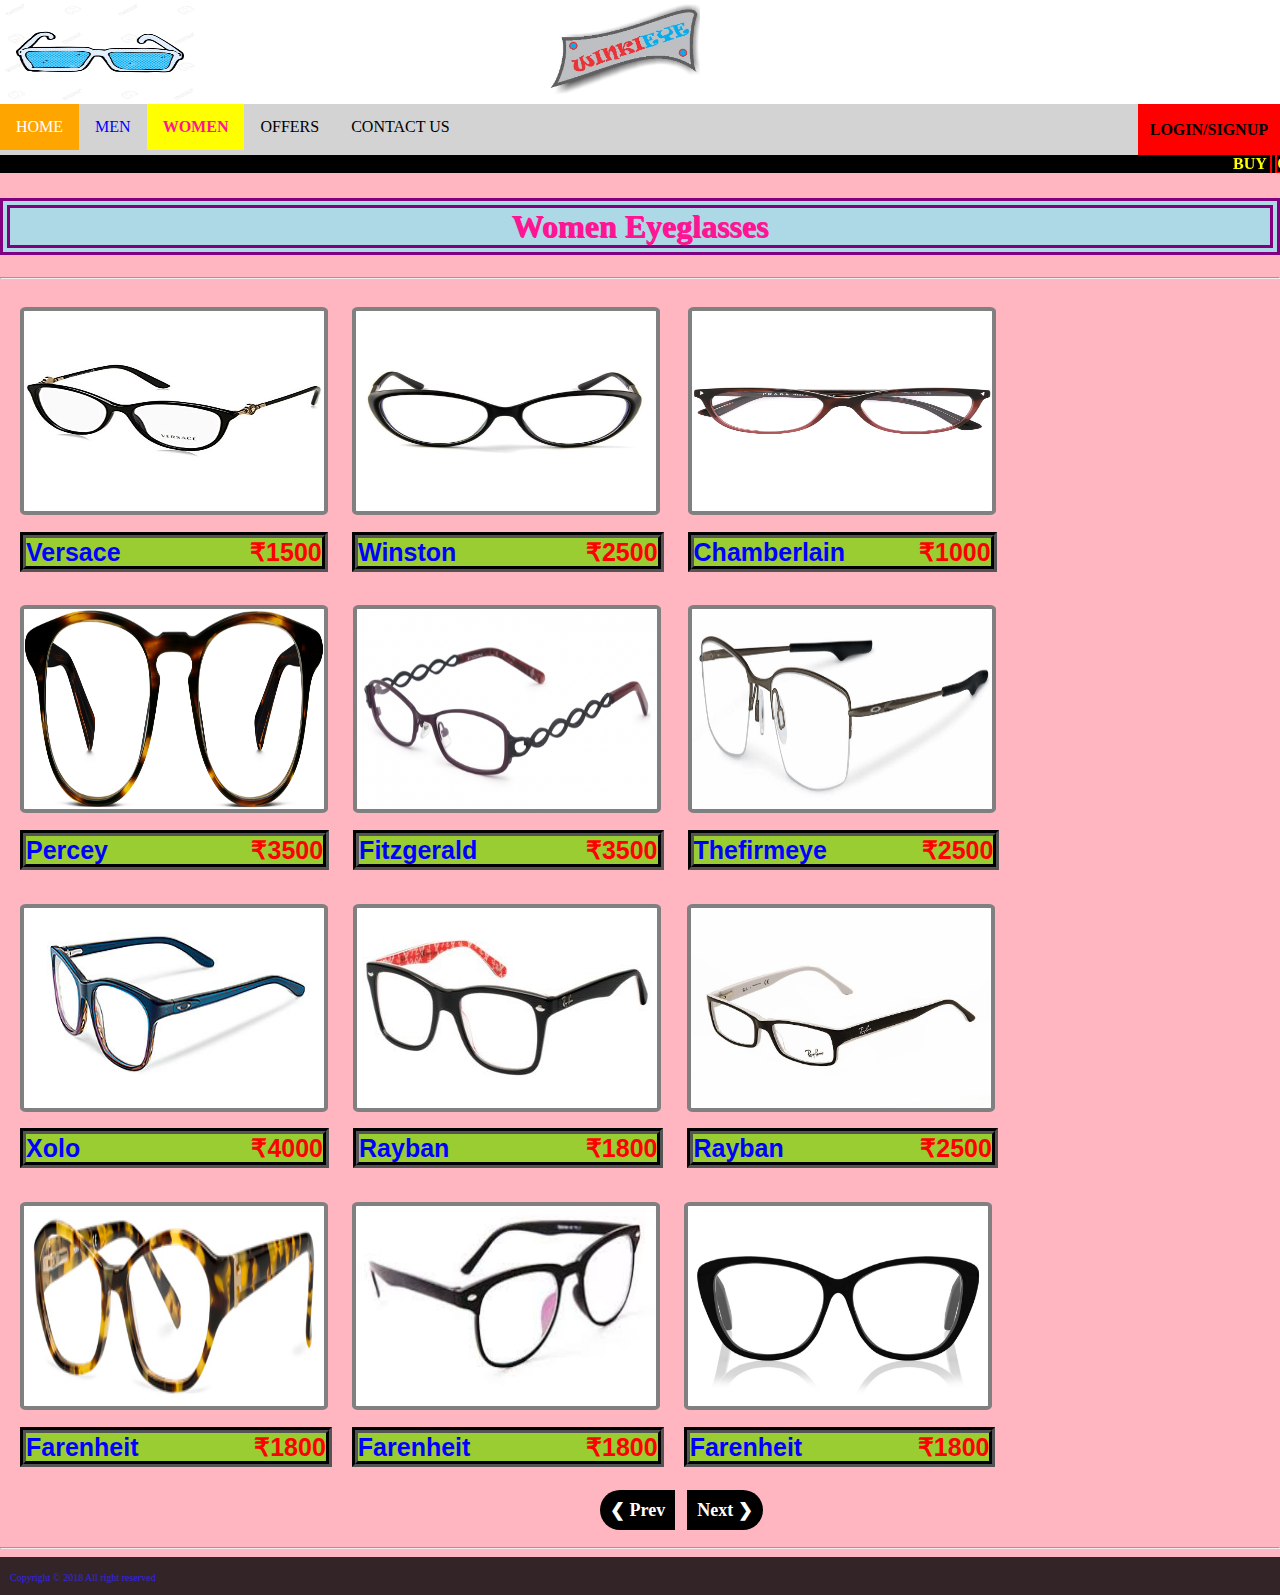
<file: page2wome.html>
<!doctype html>
<html>
<head>
<meta charset="utf-8">
<title>https://www.winkieye.com/eyeglassesforwomen</title>
<link href="page2.css" rel="stylesheet" type="text/css">
</head>

<body>
  <div style="background-image: url(36166597-retro-comic-book-style-cartoon-spectacles.jpg);background-size: 200px 100px;background-position: left;background-repeat: no-repeat;background-color: white">
	<a href="index.html"><img src="win.jpg" width="150px" height="100px" hspace="43%"></a></div>
	<div class="navy">
    <a href="index.html" id="home">HOME</a>
    <div class="gender">
    <button class="m">MEN
    </button>
    <div class="me">
      <a href="page1ofwinkieye.html"><b>Eyeglasses</b></a>
      <a href="sunglasspage.html"><b>Sunglasses</b></a>
      <a href="prescription.html">Prescription <b>Sunglasses</b></a>
    </div>
  </div>
  <div class="gender">
    <button class="w">WOMEN
    </button>
    <div class="we">
      <a href="page2wome.html"><b>Eyeglasses</b></a>
      <a href="sunglasswom.html"><b>Sunglasses</b></a>
      <a href="prescriptionwom.html">Prescription <b>Sunglasses</b></a>
    </div>
  </div>
  <a href="offer.html">OFFERS</a>
  <div class="gender">
		<button id="contact">CONTACT US</button>
	<div class="con">
		<a href="callus.html">Call us</a>
		<a href="chatwithus.html">Chat with us</a>
	</div>
</div>
<a href="log.html" style="float: right;background-color: red;font-family:  'Times New Roman', Times, serif;padding: 16.5px 12px;"><b>LOGIN/SIGNUP</b></a>
</div>
<marquee bgcolor="black" style="color: yellow;font-weight: bold">BUY <b class="mar">ONE EYEGLASS</b> AND GET <b class="mar">SECOND EYEGLASS</b> FREE</marquee>
<h1 align="center">Women Eyeglasses</h1><hr>
  <div class="eye">
    <a href=""><img src="framewom\31tf9-1Ir7L._US500_.jpg" class="e1"></a>
    <h3 class="h3ey"><a href="">Versace<p class="pri">&nbsp;&nbsp;&nbsp;&nbsp;&nbsp;&nbsp;&nbsp;&nbsp;&#8377;1500</p></a></h3>
  </div>
  <div class="eye">
    <a href=""><img src="framewom\51D3rw8KRhL._UL1500_.jpg" class="e1"></a>
    <h3 class="h3ey"><a href="">Winston&nbsp;&nbsp;&nbsp;&nbsp;&nbsp;&nbsp;&nbsp;&nbsp;<p class="pri">&#8377;2500</p></a></h3>
  </div>
  <div class="eye">
    <a href=""><img src="framewom\11867451_0XTLHDewJ3.jpg" class="e1"></a>
    <h3 class="h3ey"><a href="">Chamberlain<p class="pri">&#8377;1000</p></a></h3>
  </div>
  <div class="eye">
    <a href=""><img src="framewom\women-baker-eyeglasses-striped-sassafras-front-2992-3d757dbb.jpg" class="e1"></a>
    <h3 class="h3ey"><a href="">Percey&nbsp;&nbsp;&nbsp;&nbsp;&nbsp;&nbsp;&nbsp;&nbsp;&nbsp;&nbsp;<p class="pri">&#8377;3500</p></a></h3>
  </div>
  <div class="eye">
    <a href=""><img src="framewom\middle-women-metal-eyeglasses-4937.png" class="e1"></a>
    <h3 class="h3ey"><a href="">Fitzgerald&nbsp;&nbsp;&nbsp;&nbsp; <p class="pri">&#8377;3500</p></a></h3>
  </div>
  <div class="eye">
    <a href=""><img src="framewom\Oakley-wingback-eyeglasses-pewter.jpg" class="e1"></a>
    <h3 class="h3ey"><a href="">Thefirmeye &nbsp;&nbsp;<p class="pri">&#8377;2500</p></a></h3>
  </div>
  <div class="eye">
    <a href=""><img src="framewom\ox1091Taunt_Blue-Fade-m-w.jpg" class="e1"></a>
    <h3 class="h3ey"><a href="">Xolo&nbsp;&nbsp;&nbsp;&nbsp;&nbsp;&nbsp;&nbsp;&nbsp;&nbsp;&nbsp;&nbsp;&nbsp;&nbsp;&nbsp;<p class="pri">&#8377;4000</p></a></h3>
  </div>
  <div class="eye">
    <a href=""><img src="framewom\805289525837_noshad_qt.jpg" class="e1"></a>
    <h3 class="h3ey"><a href="">Rayban&nbsp;&nbsp;&nbsp;&nbsp;&nbsp;&nbsp;&nbsp;&nbsp;&nbsp;<p class="pri">&#8377;1800</p></a></h3>
  </div>
  <div class="eye">
    <a href=""><img src="framewom\775679448.jpg" class="e1"></a>
    <h3 class="h3ey"><a href="">Rayban&nbsp;&nbsp;&nbsp;&nbsp;&nbsp;&nbsp;&nbsp;&nbsp;&nbsp;<p class="pri">&#8377;2500</p></a></h3>
  </div>
  <div class="eye">
    <a href=""><img src="framewom\tory-burch-ty2002_7-cute-eyeglass-frames-for-women.jpg" class="e1"></a>
    <h3 class="h3ey"><a href="">Farenheit&nbsp;&nbsp;&nbsp;&nbsp;&nbsp;&nbsp;<p class="pri">&#8377;1800</p></a></h3>
  </div><div class="eye">
    <a href=""><img src="framewom\images (2).jpg" class="e1"></a>
    <h3 class="h3ey"><a href="">Farenheit&nbsp;&nbsp;&nbsp;&nbsp;&nbsp;&nbsp;<p class="pri">&#8377;1800</p></a></h3>
  </div><div class="eye">
    <a href=""><img src="framewom\t2300b1a1_1_lar.jpg" class="e1"></a>
    <h3 class="h3ey"><a href="">Farenheit&nbsp;&nbsp;&nbsp;&nbsp;&nbsp;&nbsp;<p class="pri">&#8377;1800</p></a></h3>
  </div>
  <br><br>
  <a href="" class="prev">&#10094; Prev</a>&nbsp;&nbsp;
  <a href="" class="next">Next &#10095;</a><br><br>
<hr>
  <div class="fo">
      <a href="#" class="cop">Copyright &copy; 2018 All right reserved</a>
  </div>
  </body>
</html>
</file>
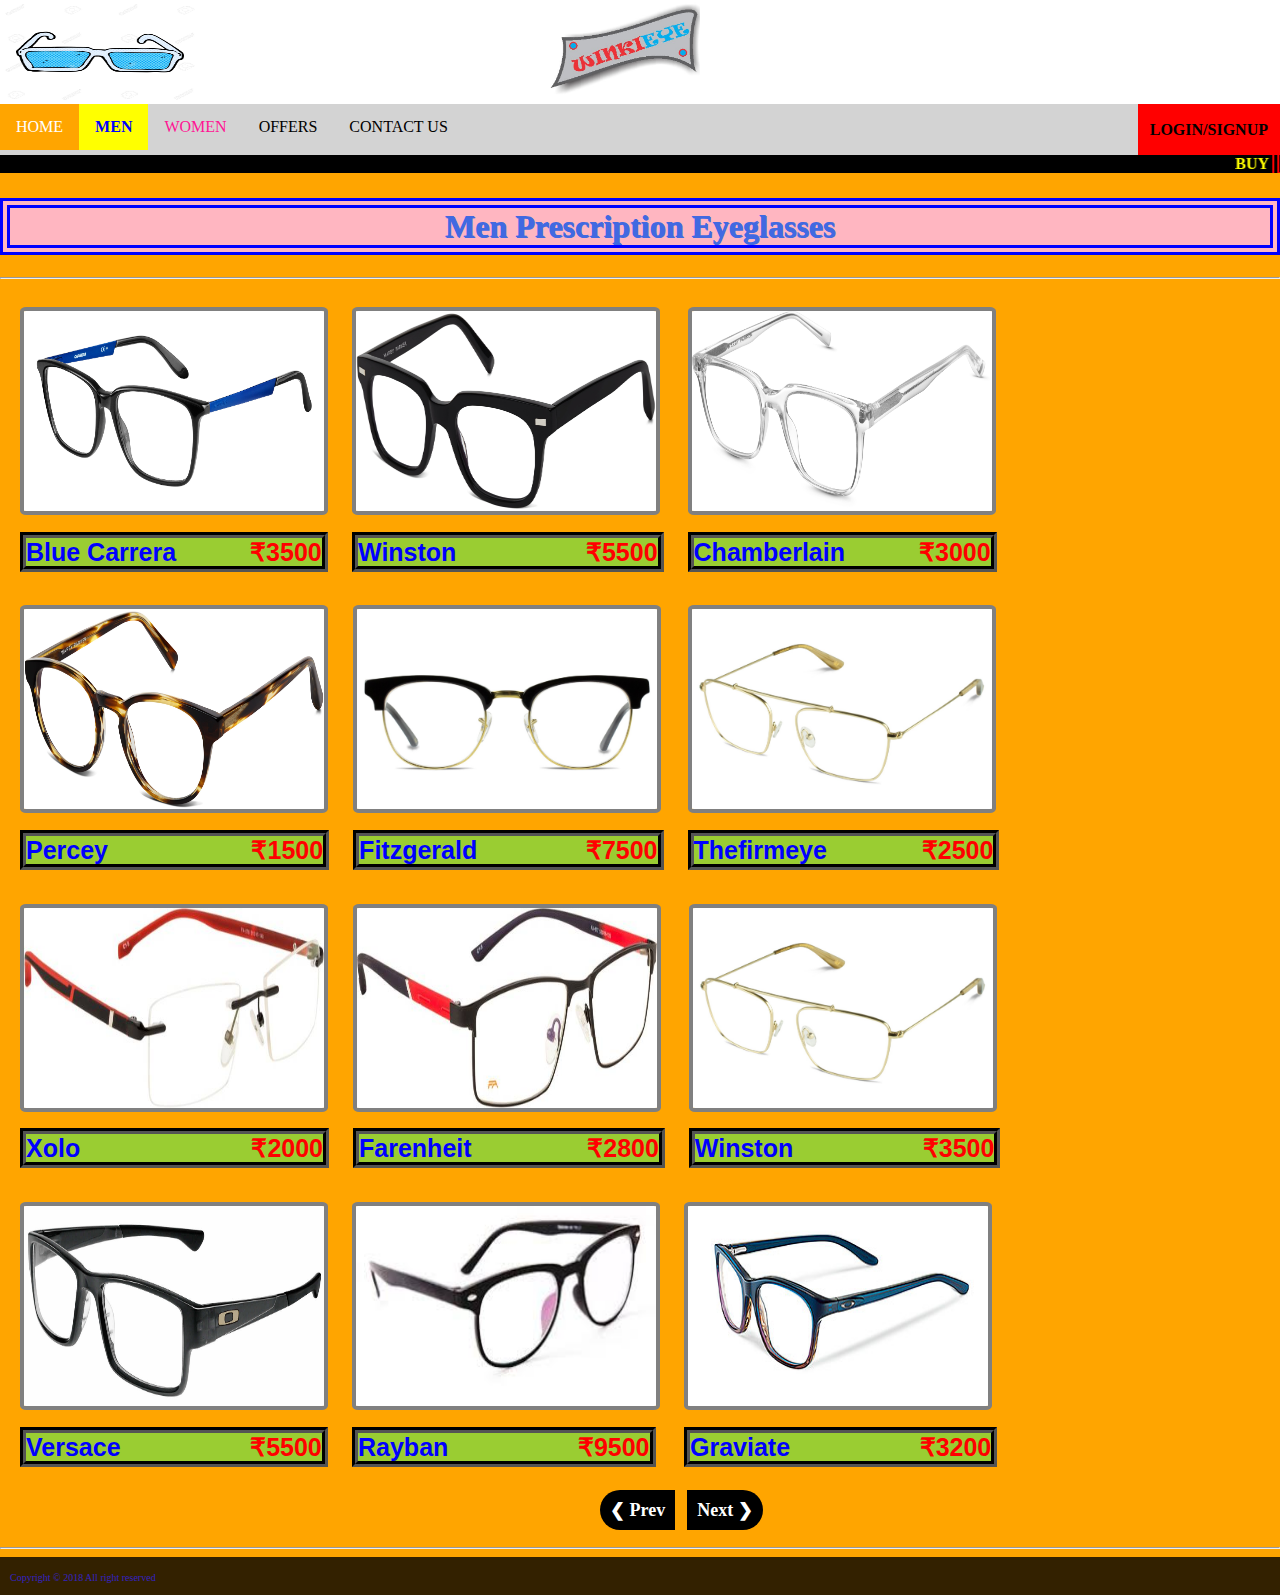
<file: prescription.html>
<!doctype html>
<html>
<head>
<meta charset="utf-8">
<title>https://www.winkieye.com/sunglassesformen</title>
<link href="page1.css" rel="stylesheet" type="text/css">
</head>

<body style="background-color: orange">
  <div style="background-image: url(36166597-retro-comic-book-style-cartoon-spectacles.jpg);background-size: 200px 100px;background-position: left;background-repeat: no-repeat;background-color: white">
	<a href="index.html"><img src="win.jpg" width="150px" height="100px" hspace="43%"></a></div>
	<div class="navy">
    <a href="index.html" id="home">HOME</a>
    <div class="gender">
    <button class="m">MEN
    </button>
    <div class="me">
      <a href="page1ofwinkieye.html"><b>Eyeglasses</b></a>
      <a href="sunglasspage.html"><b>Sunglasses</b></a>
      <a href="prescription.html">Prescription <b>Sunglasses</b></a>
    </div>
  </div>
  <div class="gender">
    <button class="w">WOMEN
    </button>
    <div class="we">
      <a href="page2wome.html"><b>Eyeglasses</b></a>
      <a href=""><b>Sunglasses</b></a>
      <a href="">Prescription <b>Sunglasses</b></a>
    </div>
  </div>
  <a href="offer.html">OFFERS</a>
  <div class="gender">
		<button id="contact">CONTACT US</button>
	<div class="con">
		<a href="callus.html">Call us</a>
		<a href="chatwithus.html">Chat with us</a>
	</div>
</div>
  <a href="log.html" style="float: right;background-color: red;font-family:  'Times New Roman', Times, serif;padding: 16.5px 12px;"><b>LOGIN/SIGNUP</b></a>
</div>
<marquee bgcolor="black" style="color: yellow;font-weight: bold">BUY <b class="mar">ONE EYEGLASS</b> AND GET <b class="mar">SECOND EYEGLASS</b> FREE</marquee>
<h1 align="center">Men Prescription Eyeglasses</h1><hr>
  <div class="eye">
    <a href=""><img src="Frames\Carrera 5515 08FZ.jpg" class="e1"></a>
    <h3 class="h3ey"><a href="">Blue Carrera<p class="pri">&#8377;3500</p></a></h3>
  </div>
  <div class="eye">
    <a href=""><img src="Frames\men-winston-eyeglasses-jet-black-angle-553-72e2afb1.jpg" class="e1"></a>
    <h3 class="h3ey"><a href="">Winston&nbsp;&nbsp;&nbsp;&nbsp;&nbsp;&nbsp;&nbsp;&nbsp;<p class="pri">&#8377;5500</p></a></h3>
  </div>
  <div class="eye">
    <a href=""><img src="Frames\men-chamberlain-eyeglasses-crystal-angle-2347-5ab19723.jpg" class="e1"></a>
    <h3 class="h3ey"><a href="">Chamberlain<p class="pri">&#8377;3000</p></a></h3>
  </div>
  <div class="eye">
    <a href=""><img src="Frames\men-percey-eyeglasses-striped-sassafras-angle-758-d31bb40c.jpg" class="e1"></a>
    <h3 class="h3ey"><a href="">Percey&nbsp;&nbsp;&nbsp;&nbsp;&nbsp;&nbsp;&nbsp;&nbsp;&nbsp;&nbsp;<p class="pri">&#8377;1500</p></a></h3>
  </div>
  <div class="eye">
    <a href=""><img src="Frames\vy_the_fitzgerald_4.jpg" class="e1"></a>
    <h3 class="h3ey"><a href="">Fitzgerald&nbsp;&nbsp;&nbsp;&nbsp; <p class="pri">&#8377;7500</p></a></h3>
  </div>
  <div class="eye">
    <a href=""><img src="Frames\vy_thefirm_eye__5__2.jpg" class="e1"></a>
    <h3 class="h3ey"><a href="">Thefirmeye &nbsp;&nbsp;<p class="pri">&#8377;2500</p></a></h3>
  </div>
  <div class="eye">
    <a href=""><img src="Frames\50-fa-e-578-c1-5-farenheit-original-imafyezrng6fgafu.jpeg" class="e1"></a>
    <h3 class="h3ey"><a href="">Xolo&nbsp;&nbsp;&nbsp;&nbsp;&nbsp;&nbsp;&nbsp;&nbsp;&nbsp;&nbsp;&nbsp;&nbsp;&nbsp;&nbsp;<p class="pri">&#8377;2000</p></a></h3>
  </div>
  <div class="eye">
    <a href=""><img src="Frames\52-fa-e-577-c1-5-farenheit-original-imafyevvafv8twyd.jpeg" class="e1"></a>
    <h3 class="h3ey"><a href="">Farenheit&nbsp;&nbsp;&nbsp;&nbsp;&nbsp;&nbsp;<p class="pri">&#8377;2800</p></a></h3>
  </div>
  <div class="eye">
    <a href=""><img src="Frames\vy_thefirm_eye__5__2.jpg" class="e1"></a>
    <h3 class="h3ey"><a href="">Winston&nbsp;&nbsp;&nbsp;&nbsp;&nbsp;&nbsp;&nbsp;&nbsp;<p class="pri">&#8377;3500</p></a></h3>
  </div>
  <div class="eye">
    <a href=""><img src="Frames\Oakley-airdrop-eyeglasses-black-ink.jpg" class="e1"></a>
    <h3 class="h3ey"><a href="">Versace&nbsp;&nbsp;&nbsp;&nbsp;&nbsp;&nbsp;&nbsp;&nbsp;<p class="pri">&#8377;5500</p></a></h3>
  </div>
  <div class="eye">
    <a href=""><img src="Frames\images (2).jpg" class="e1"></a>
    <h3 class="h3ey"><a href="">Rayban&nbsp;&nbsp;&nbsp;&nbsp;&nbsp;&nbsp;&nbsp;&nbsp;<p class="pri">&#8377;9500</p></a></h3>
  </div>
  <div class="eye">
    <a href=""><img src="Frames\ox1091Taunt_Blue-Fade-m-w.jpg" class="e1"></a>
    <h3 class="h3ey"><a href="">Graviate&nbsp;&nbsp;&nbsp;&nbsp;&nbsp;&nbsp;&nbsp;&nbsp;<p class="pri">&#8377;3200</p></a></h3>
  </div>
  <br><br>
  <a href="" class="prev">&#10094; Prev</a>&nbsp;&nbsp;
  <a href="" class="next">Next &#10095;</a><br><br>
  <hr>
  <div class="fo">
      <a href="#" class="cop">Copyright &copy; 2018 All right reserved</a>
  </div>
  </body>
</html>
</file>
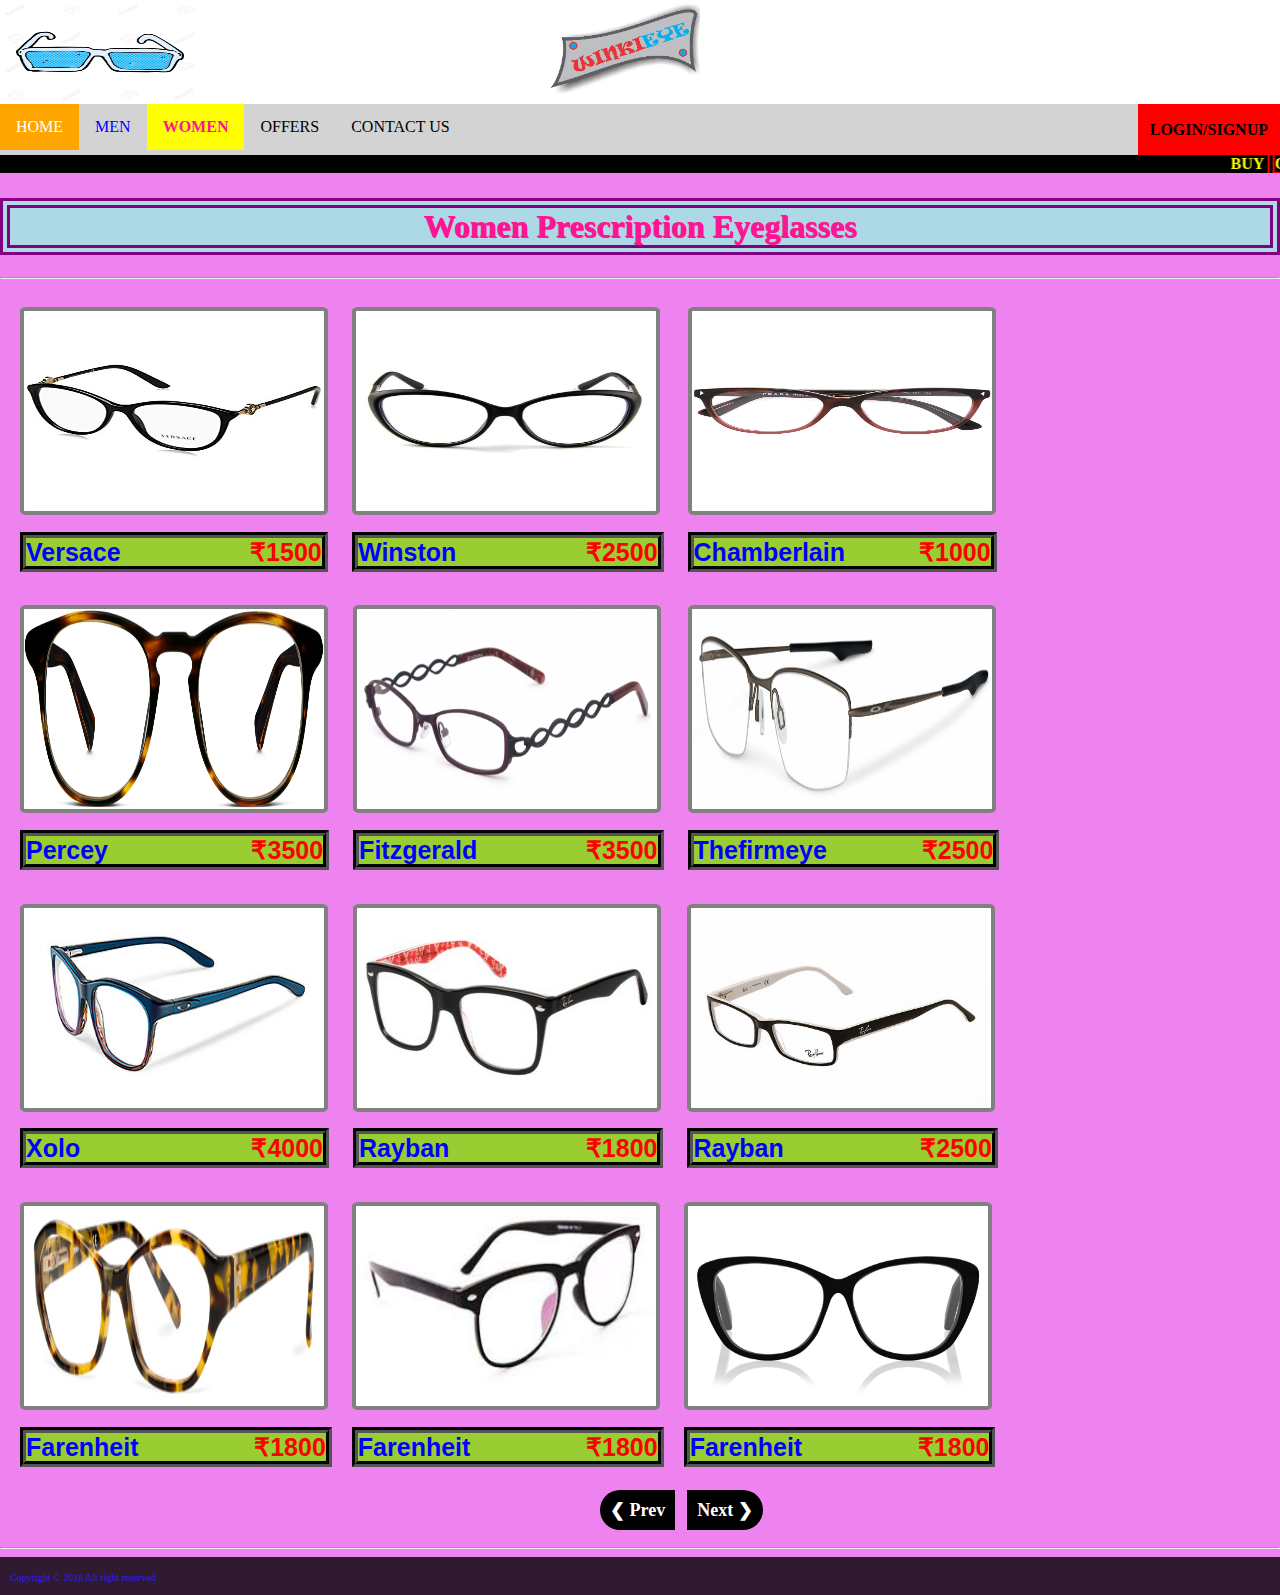
<file: prescriptionwom.html>
<!doctype html>
<html>
<head>
<meta charset="utf-8">
<title>https://www.winkieye.com/eyeglassesforwomen</title>
<link href="page2.css" rel="stylesheet" type="text/css">
</head>

<body style="background-color: violet">
  <div style="background-image: url(36166597-retro-comic-book-style-cartoon-spectacles.jpg);background-size: 200px 100px;background-position: left;background-repeat: no-repeat;background-color: white">
	<a href="index.html"><img src="win.jpg" width="150px" height="100px" hspace="43%"></a></div>
	<div class="navy">
    <a href="index.html" id="home">HOME</a>
    <div class="gender">
    <button class="m">MEN
    </button>
    <div class="me">
      <a href="page1ofwinkieye.html"><b>Eyeglasses</b></a>
      <a href="sunglasspage.html"><b>Sunglasses</b></a>
      <a href="prescription.html">Prescription <b>Sunglasses</b></a>
    </div>
  </div>
  <div class="gender">
    <button class="w">WOMEN
    </button>
    <div class="we">
      <a href="page2wome.html"><b>Eyeglasses</b></a>
      <a href="sunglasswom.html"><b>Sunglasses</b></a>
      <a href="prescriptionwom.html">Prescription <b>Sunglasses</b></a>
    </div>
  </div>
  <a href="offer.html">OFFERS</a>
  <div class="gender">
		<button id="contact">CONTACT US</button>
	<div class="con">
		<a href="callus.html">Call us</a>
		<a href="chatwithus.html">Chat with us</a>
	</div>
</div>
<a href="log.html" style="float: right;background-color: red;font-family:  'Times New Roman', Times, serif;padding: 16.5px 12px;"><b>LOGIN/SIGNUP</b></a>
</div>
<marquee bgcolor="black" style="color: yellow;font-weight: bold">BUY <b class="mar">ONE EYEGLASS</b> AND GET <b class="mar">SECOND EYEGLASS</b> FREE</marquee>
<h1 align="center">Women Prescription Eyeglasses</h1><hr>
  <div class="eye">
    <a href=""><img src="framewom\31tf9-1Ir7L._US500_.jpg" class="e1"></a>
    <h3 class="h3ey"><a href="">Versace<p class="pri">&nbsp;&nbsp;&nbsp;&nbsp;&nbsp;&nbsp;&nbsp;&nbsp;&#8377;1500</p></a></h3>
  </div>
  <div class="eye">
    <a href=""><img src="framewom\51D3rw8KRhL._UL1500_.jpg" class="e1"></a>
    <h3 class="h3ey"><a href="">Winston&nbsp;&nbsp;&nbsp;&nbsp;&nbsp;&nbsp;&nbsp;&nbsp;<p class="pri">&#8377;2500</p></a></h3>
  </div>
  <div class="eye">
    <a href=""><img src="framewom\11867451_0XTLHDewJ3.jpg" class="e1"></a>
    <h3 class="h3ey"><a href="">Chamberlain<p class="pri">&#8377;1000</p></a></h3>
  </div>
  <div class="eye">
    <a href=""><img src="framewom\women-baker-eyeglasses-striped-sassafras-front-2992-3d757dbb.jpg" class="e1"></a>
    <h3 class="h3ey"><a href="">Percey&nbsp;&nbsp;&nbsp;&nbsp;&nbsp;&nbsp;&nbsp;&nbsp;&nbsp;&nbsp;<p class="pri">&#8377;3500</p></a></h3>
  </div>
  <div class="eye">
    <a href=""><img src="framewom\middle-women-metal-eyeglasses-4937.png" class="e1"></a>
    <h3 class="h3ey"><a href="">Fitzgerald&nbsp;&nbsp;&nbsp;&nbsp; <p class="pri">&#8377;3500</p></a></h3>
  </div>
  <div class="eye">
    <a href=""><img src="framewom\Oakley-wingback-eyeglasses-pewter.jpg" class="e1"></a>
    <h3 class="h3ey"><a href="">Thefirmeye &nbsp;&nbsp;<p class="pri">&#8377;2500</p></a></h3>
  </div>
  <div class="eye">
    <a href=""><img src="framewom\ox1091Taunt_Blue-Fade-m-w.jpg" class="e1"></a>
    <h3 class="h3ey"><a href="">Xolo&nbsp;&nbsp;&nbsp;&nbsp;&nbsp;&nbsp;&nbsp;&nbsp;&nbsp;&nbsp;&nbsp;&nbsp;&nbsp;&nbsp;<p class="pri">&#8377;4000</p></a></h3>
  </div>
  <div class="eye">
    <a href=""><img src="framewom\805289525837_noshad_qt.jpg" class="e1"></a>
    <h3 class="h3ey"><a href="">Rayban&nbsp;&nbsp;&nbsp;&nbsp;&nbsp;&nbsp;&nbsp;&nbsp;&nbsp;<p class="pri">&#8377;1800</p></a></h3>
  </div>
  <div class="eye">
    <a href=""><img src="framewom\775679448.jpg" class="e1"></a>
    <h3 class="h3ey"><a href="">Rayban&nbsp;&nbsp;&nbsp;&nbsp;&nbsp;&nbsp;&nbsp;&nbsp;&nbsp;<p class="pri">&#8377;2500</p></a></h3>
  </div>
  <div class="eye">
    <a href=""><img src="framewom\tory-burch-ty2002_7-cute-eyeglass-frames-for-women.jpg" class="e1"></a>
    <h3 class="h3ey"><a href="">Farenheit&nbsp;&nbsp;&nbsp;&nbsp;&nbsp;&nbsp;<p class="pri">&#8377;1800</p></a></h3>
  </div><div class="eye">
    <a href=""><img src="framewom\images (2).jpg" class="e1"></a>
    <h3 class="h3ey"><a href="">Farenheit&nbsp;&nbsp;&nbsp;&nbsp;&nbsp;&nbsp;<p class="pri">&#8377;1800</p></a></h3>
  </div><div class="eye">
    <a href=""><img src="framewom\t2300b1a1_1_lar.jpg" class="e1"></a>
    <h3 class="h3ey"><a href="">Farenheit&nbsp;&nbsp;&nbsp;&nbsp;&nbsp;&nbsp;<p class="pri">&#8377;1800</p></a></h3>
  </div>
  <br><br>
  <a href="" class="prev">&#10094; Prev</a>&nbsp;&nbsp;
  <a href="" class="next">Next &#10095;</a><br><br>
  <hr>
  <div class="fo">
      <a href="#" class="cop">Copyright &copy; 2018 All right reserved</a>
  </div>
  </body>
</html>
</file>
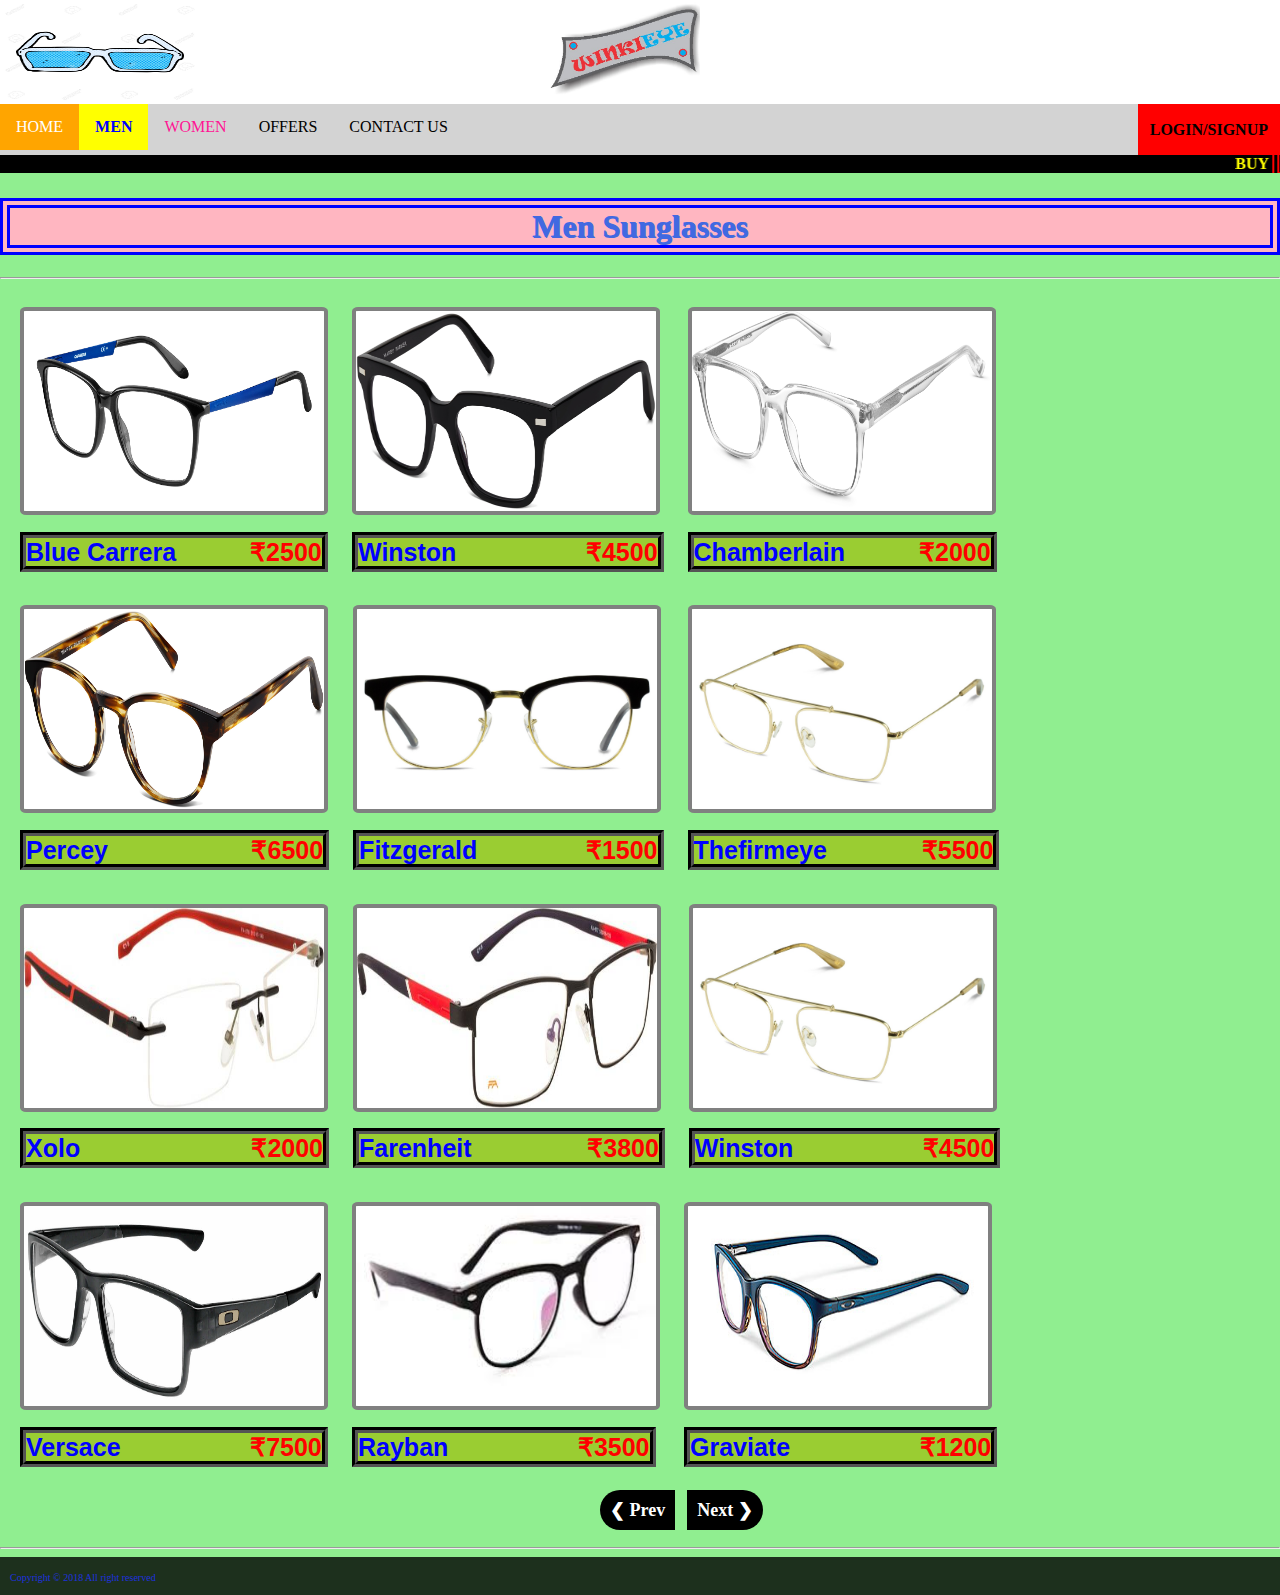
<file: sunglasspage.html>
<!doctype html>
<html>
<head>
<meta charset="utf-8">
<title>https://www.winkieye.com/sunglassesformen</title>
<link href="page1.css" rel="stylesheet" type="text/css">
</head>

<body style="background-color: lightgreen">
  <div style="background-image: url(36166597-retro-comic-book-style-cartoon-spectacles.jpg);background-size: 200px 100px;background-position: left;background-repeat: no-repeat;background-color: white">
	<a href="index.html"><img src="win.jpg" width="150px" height="100px" hspace="43%"></a></div>
	<div class="navy">
    <a href="index.html" id="home">HOME</a>
    <div class="gender">
    <button class="m">MEN
    </button>
    <div class="me">
      <a href="page1ofwinkieye.html"><b>Eyeglasses</b></a>
      <a href="sunglasspage.html"><b>Sunglasses</b></a>
      <a href="prescription.html">Prescription <b>Sunglasses</b></a>
    </div>
  </div>
  <div class="gender">
    <button class="w">WOMEN
    </button>
    <div class="we">
      <a href="page2wome.html"><b>Eyeglasses</b></a>
      <a href=""><b>Sunglasses</b></a>
      <a href="">Prescription <b>Sunglasses</b></a>
    </div>
  </div>
  <a href="offer.html">OFFERS</a>
  <div class="gender">
		<button id="contact">CONTACT US</button>
	<div class="con">
		<a href="callus.html">Call us</a>
		<a href="chatwithus.html">Chat with us</a>
	</div>
</div>
  <a href="log.html" style="float: right;background-color: red;font-family:  'Times New Roman', Times, serif;padding: 16.5px 12px;"><b>LOGIN/SIGNUP</b></a>
</div>
<marquee bgcolor="black" style="color: yellow;font-weight: bold">BUY <b class="mar">ONE EYEGLASS</b> AND GET <b class="mar">SECOND EYEGLASS</b> FREE</marquee>
<h1 align="center">Men Sunglasses</h1><hr>
  <div class="eye">
    <a href=""><img src="Frames\Carrera 5515 08FZ.jpg" class="e1"></a>
    <h3 class="h3ey"><a href="">Blue Carrera<p class="pri">&#8377;2500</p></a></h3>
  </div>
  <div class="eye">
    <a href=""><img src="Frames\men-winston-eyeglasses-jet-black-angle-553-72e2afb1.jpg" class="e1"></a>
    <h3 class="h3ey"><a href="">Winston&nbsp;&nbsp;&nbsp;&nbsp;&nbsp;&nbsp;&nbsp;&nbsp;<p class="pri">&#8377;4500</p></a></h3>
  </div>
  <div class="eye">
    <a href=""><img src="Frames\men-chamberlain-eyeglasses-crystal-angle-2347-5ab19723.jpg" class="e1"></a>
    <h3 class="h3ey"><a href="">Chamberlain<p class="pri">&#8377;2000</p></a></h3>
  </div>
  <div class="eye">
    <a href=""><img src="Frames\men-percey-eyeglasses-striped-sassafras-angle-758-d31bb40c.jpg" class="e1"></a>
    <h3 class="h3ey"><a href="">Percey&nbsp;&nbsp;&nbsp;&nbsp;&nbsp;&nbsp;&nbsp;&nbsp;&nbsp;&nbsp;<p class="pri">&#8377;6500</p></a></h3>
  </div>
  <div class="eye">
    <a href=""><img src="Frames\vy_the_fitzgerald_4.jpg" class="e1"></a>
    <h3 class="h3ey"><a href="">Fitzgerald&nbsp;&nbsp;&nbsp;&nbsp; <p class="pri">&#8377;1500</p></a></h3>
  </div>
  <div class="eye">
    <a href=""><img src="Frames\vy_thefirm_eye__5__2.jpg" class="e1"></a>
    <h3 class="h3ey"><a href="">Thefirmeye &nbsp;&nbsp;<p class="pri">&#8377;5500</p></a></h3>
  </div>
  <div class="eye">
    <a href=""><img src="Frames\50-fa-e-578-c1-5-farenheit-original-imafyezrng6fgafu.jpeg" class="e1"></a>
    <h3 class="h3ey"><a href="">Xolo&nbsp;&nbsp;&nbsp;&nbsp;&nbsp;&nbsp;&nbsp;&nbsp;&nbsp;&nbsp;&nbsp;&nbsp;&nbsp;&nbsp;<p class="pri">&#8377;2000</p></a></h3>
  </div>
  <div class="eye">
    <a href=""><img src="Frames\52-fa-e-577-c1-5-farenheit-original-imafyevvafv8twyd.jpeg" class="e1"></a>
    <h3 class="h3ey"><a href="">Farenheit&nbsp;&nbsp;&nbsp;&nbsp;&nbsp;&nbsp;<p class="pri">&#8377;3800</p></a></h3>
  </div>
  <div class="eye">
    <a href=""><img src="Frames\vy_thefirm_eye__5__2.jpg" class="e1"></a>
    <h3 class="h3ey"><a href="">Winston&nbsp;&nbsp;&nbsp;&nbsp;&nbsp;&nbsp;&nbsp;&nbsp;<p class="pri">&#8377;4500</p></a></h3>
  </div>
  <div class="eye">
    <a href=""><img src="Frames\Oakley-airdrop-eyeglasses-black-ink.jpg" class="e1"></a>
    <h3 class="h3ey"><a href="">Versace&nbsp;&nbsp;&nbsp;&nbsp;&nbsp;&nbsp;&nbsp;&nbsp;<p class="pri">&#8377;7500</p></a></h3>
  </div>
  <div class="eye">
    <a href=""><img src="Frames\images (2).jpg" class="e1"></a>
    <h3 class="h3ey"><a href="">Rayban&nbsp;&nbsp;&nbsp;&nbsp;&nbsp;&nbsp;&nbsp;&nbsp;<p class="pri">&#8377;3500</p></a></h3>
  </div>
  <div class="eye">
    <a href=""><img src="Frames\ox1091Taunt_Blue-Fade-m-w.jpg" class="e1"></a>
    <h3 class="h3ey"><a href="">Graviate&nbsp;&nbsp;&nbsp;&nbsp;&nbsp;&nbsp;&nbsp;&nbsp;<p class="pri">&#8377;1200</p></a></h3>
  </div>
  <br><br>
  <a href="" class="prev">&#10094; Prev</a>&nbsp;&nbsp;
  <a href="" class="next">Next &#10095;</a><br><br>
  <hr>
  <div class="fo">
      <a href="#" class="cop">Copyright &copy; 2018 All right reserved</a>
  </div>
  </body>
</html>
</file>
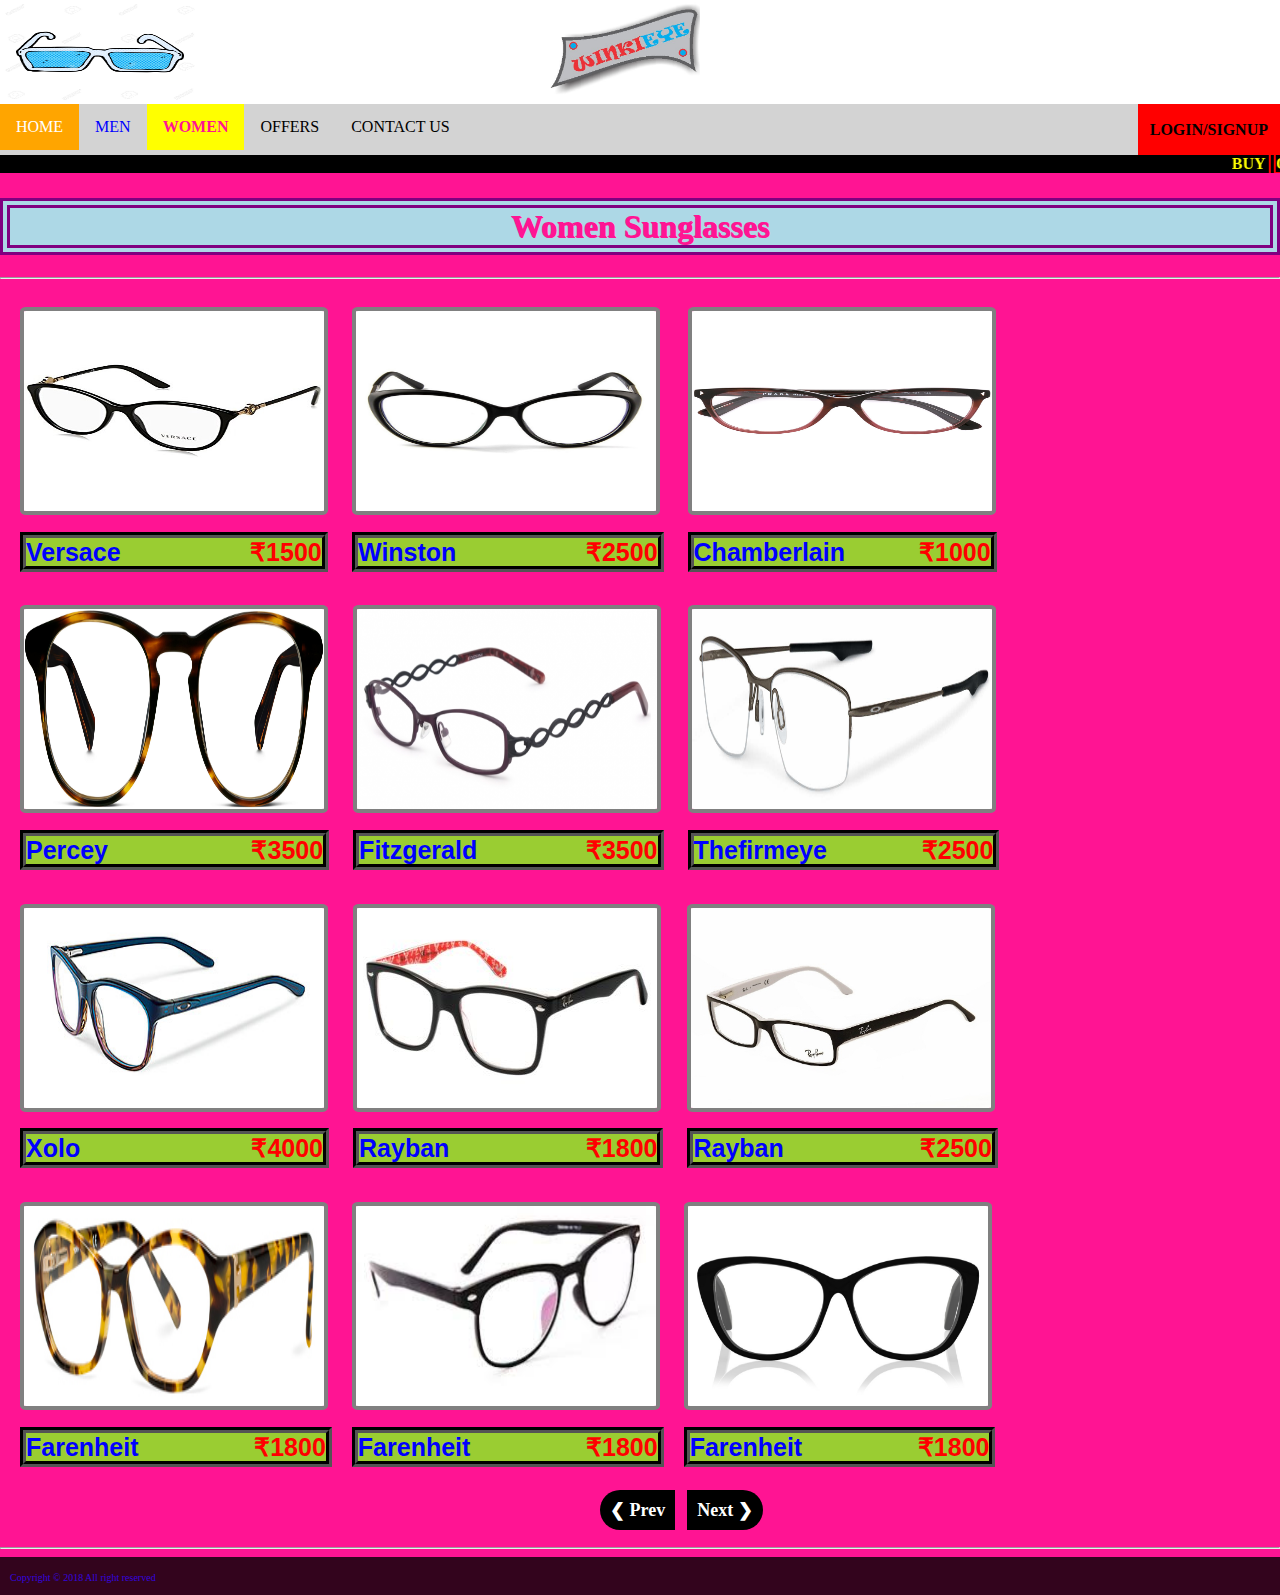
<file: sunglasswom.html>
<!doctype html>
<html>
<head>
<meta charset="utf-8">
<title>https://www.winkieye.com/eyeglassesforwomen</title>
<link href="page2.css" rel="stylesheet" type="text/css">
</head>

<body style="background-color: deeppink">
  <div style="background-image: url(36166597-retro-comic-book-style-cartoon-spectacles.jpg);background-size: 200px 100px;background-position: left;background-repeat: no-repeat;background-color: white">
	<a href="index.html"><img src="win.jpg" width="150px" height="100px" hspace="43%"></a></div>
	<div class="navy">
    <a href="index.html" id="home">HOME</a>
    <div class="gender">
    <button class="m">MEN
    </button>
    <div class="me">
      <a href="page1ofwinkieye.html"><b>Eyeglasses</b></a>
      <a href="sunglasspage.html"><b>Sunglasses</b></a>
      <a href="prescription.html">Prescription <b>Sunglasses</b></a>
    </div>
  </div>
  <div class="gender">
    <button class="w">WOMEN
    </button>
    <div class="we">
      <a href="page2wome.html"><b>Eyeglasses</b></a>
      <a href="sunglasswom.html"><b>Sunglasses</b></a>
      <a href="prescriptionwom.html">Prescription <b>Sunglasses</b></a>
    </div>
  </div>
  <a href="offer.html">OFFERS</a>
  <div class="gender">
		<button id="contact">CONTACT US</button>
	<div class="con">
		<a href="callus.html">Call us</a>
		<a href="chatwithus.html">Chat with us</a>
	</div>
</div>
<a href="log.html" style="float: right;background-color: red;font-family:  'Times New Roman', Times, serif;padding: 16.5px 12px;"><b>LOGIN/SIGNUP</b></a>
</div>
<marquee bgcolor="black" style="color: yellow;font-weight: bold">BUY <b class="mar">ONE EYEGLASS</b> AND GET <b class="mar">SECOND EYEGLASS</b> FREE</marquee>
<h1 align="center">Women Sunglasses</h1><hr>
  <div class="eye">
    <a href=""><img src="framewom\31tf9-1Ir7L._US500_.jpg" class="e1"></a>
    <h3 class="h3ey"><a href="">Versace<p class="pri">&nbsp;&nbsp;&nbsp;&nbsp;&nbsp;&nbsp;&nbsp;&nbsp;&#8377;1500</p></a></h3>
  </div>
  <div class="eye">
    <a href=""><img src="framewom\51D3rw8KRhL._UL1500_.jpg" class="e1"></a>
    <h3 class="h3ey"><a href="">Winston&nbsp;&nbsp;&nbsp;&nbsp;&nbsp;&nbsp;&nbsp;&nbsp;<p class="pri">&#8377;2500</p></a></h3>
  </div>
  <div class="eye">
    <a href=""><img src="framewom\11867451_0XTLHDewJ3.jpg" class="e1"></a>
    <h3 class="h3ey"><a href="">Chamberlain<p class="pri">&#8377;1000</p></a></h3>
  </div>
  <div class="eye">
    <a href=""><img src="framewom\women-baker-eyeglasses-striped-sassafras-front-2992-3d757dbb.jpg" class="e1"></a>
    <h3 class="h3ey"><a href="">Percey&nbsp;&nbsp;&nbsp;&nbsp;&nbsp;&nbsp;&nbsp;&nbsp;&nbsp;&nbsp;<p class="pri">&#8377;3500</p></a></h3>
  </div>
  <div class="eye">
    <a href=""><img src="framewom\middle-women-metal-eyeglasses-4937.png" class="e1"></a>
    <h3 class="h3ey"><a href="">Fitzgerald&nbsp;&nbsp;&nbsp;&nbsp; <p class="pri">&#8377;3500</p></a></h3>
  </div>
  <div class="eye">
    <a href=""><img src="framewom\Oakley-wingback-eyeglasses-pewter.jpg" class="e1"></a>
    <h3 class="h3ey"><a href="">Thefirmeye &nbsp;&nbsp;<p class="pri">&#8377;2500</p></a></h3>
  </div>
  <div class="eye">
    <a href=""><img src="framewom\ox1091Taunt_Blue-Fade-m-w.jpg" class="e1"></a>
    <h3 class="h3ey"><a href="">Xolo&nbsp;&nbsp;&nbsp;&nbsp;&nbsp;&nbsp;&nbsp;&nbsp;&nbsp;&nbsp;&nbsp;&nbsp;&nbsp;&nbsp;<p class="pri">&#8377;4000</p></a></h3>
  </div>
  <div class="eye">
    <a href=""><img src="framewom\805289525837_noshad_qt.jpg" class="e1"></a>
    <h3 class="h3ey"><a href="">Rayban&nbsp;&nbsp;&nbsp;&nbsp;&nbsp;&nbsp;&nbsp;&nbsp;&nbsp;<p class="pri">&#8377;1800</p></a></h3>
  </div>
  <div class="eye">
    <a href=""><img src="framewom\775679448.jpg" class="e1"></a>
    <h3 class="h3ey"><a href="">Rayban&nbsp;&nbsp;&nbsp;&nbsp;&nbsp;&nbsp;&nbsp;&nbsp;&nbsp;<p class="pri">&#8377;2500</p></a></h3>
  </div>
  <div class="eye">
    <a href=""><img src="framewom\tory-burch-ty2002_7-cute-eyeglass-frames-for-women.jpg" class="e1"></a>
    <h3 class="h3ey"><a href="">Farenheit&nbsp;&nbsp;&nbsp;&nbsp;&nbsp;&nbsp;<p class="pri">&#8377;1800</p></a></h3>
  </div><div class="eye">
    <a href=""><img src="framewom\images (2).jpg" class="e1"></a>
    <h3 class="h3ey"><a href="">Farenheit&nbsp;&nbsp;&nbsp;&nbsp;&nbsp;&nbsp;<p class="pri">&#8377;1800</p></a></h3>
  </div><div class="eye">
    <a href=""><img src="framewom\t2300b1a1_1_lar.jpg" class="e1"></a>
    <h3 class="h3ey"><a href="">Farenheit&nbsp;&nbsp;&nbsp;&nbsp;&nbsp;&nbsp;<p class="pri">&#8377;1800</p></a></h3>
  </div>
  <br><br>
  <a href="" class="prev">&#10094; Prev</a>&nbsp;&nbsp;
  <a href="" class="next">Next &#10095;</a><br><br>
  <hr>
  <div class="fo">
      <a href="#" class="cop">Copyright &copy; 2018 All right reserved</a>
  </div>
  </body>
</html>
</file>
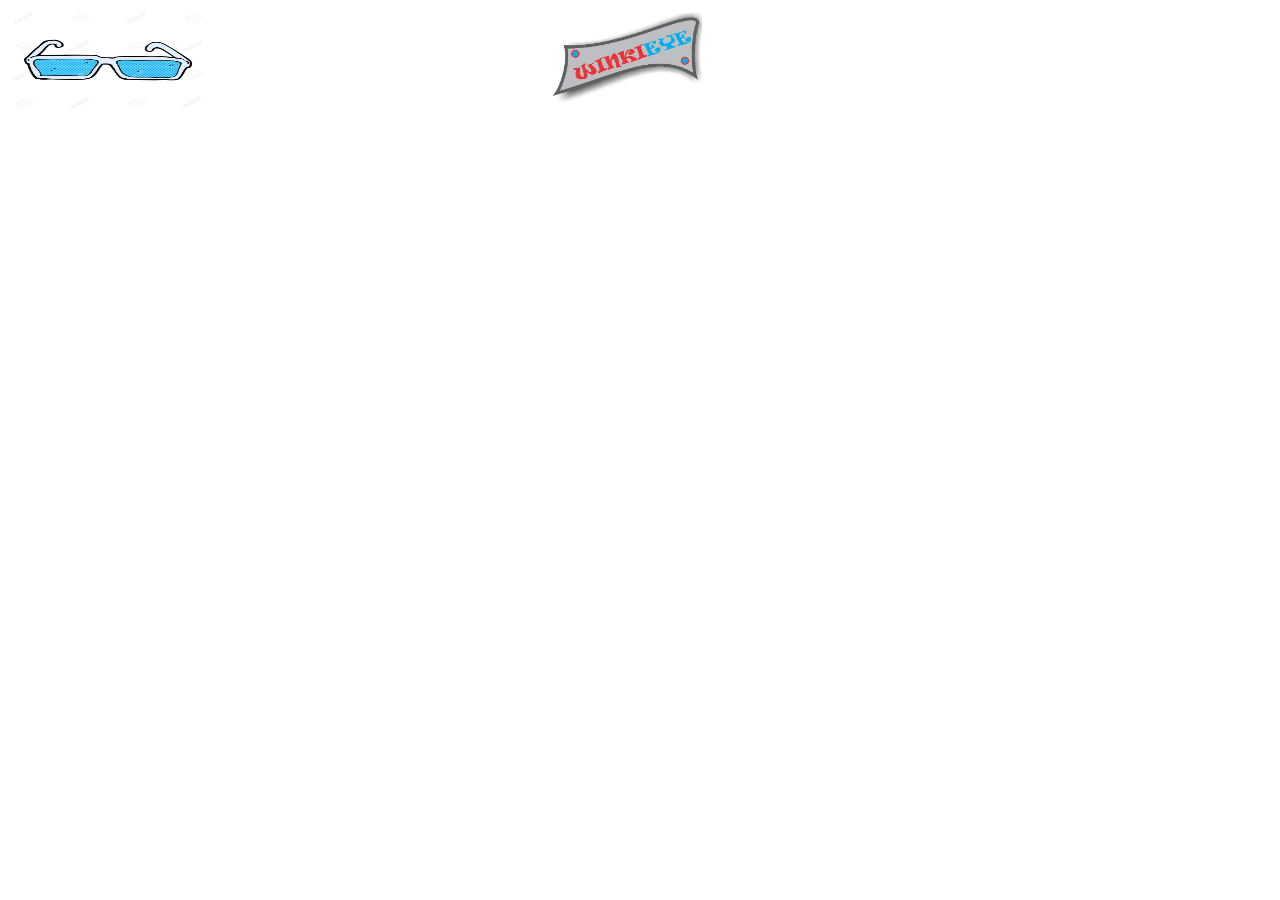
<file: winkiheader.html>
<!doctype html>
<html>
<head>
<meta charset="utf-8">
<title>www.winkieye.com</title>
	<style>
		
	</style>
</head>
<body>
	<div style="background-image: url(36166597-retro-comic-book-style-cartoon-spectacles.jpg);background-size: 200px 100px;background-position: left;background-repeat: no-repeat;background-color: white">
	<a href="index.html"><img src="win.jpg" width="150px" height="100px" hspace="43%"></a></div>
</body>
</html>
</file>
<file: wink.css>
@charset "utf-8";
/* CSS Document */
body {
	margin: 0px 0px 0px 0px;
	background-color: lightgoldenrodyellow;
}
	.navy {
	    overflow: hidden;
	    background-color: lightgrey;
	    font-family: cursive;
			background-attachment: fixed;
	}
#home {
	background-color: yellow;
	font-weight: bold;
}
#home:hover {
	color: lightgreen;
}
	.navy a {
	    float: left;
	    font-size: 16px;
	    color: black;
	    text-align: center;
	    padding: 14px 16px;
	    text-decoration: none;
	}

	.gender {
	    float: left;
	    overflow: hidden;
	}

	.gender #m {
	    font-size: 16px;
	    border: none;
	    outline: none;
	    color: blue;
	    padding: 14px 16px;
	    background-color: inherit;
	    font-family: inherit;
	    margin: 0;
	}
	.gender #w {
	    font-size: 16px;
	    border: none;
	    outline: none;
	    color: deeppink;
	    padding: 14px 16px;
	    background-color: inherit;
	    font-family: inherit;
	    margin: 0;
	}
	.gender #contact {
	    font-size: 16px;
	    border: none;
	    outline: none;
	    padding: 14px 16px;
	    background-color: inherit;
	    font-family: inherit;
	    margin: 0;
	}
	.navy a:hover {
	    background-color: black;
			color: white;
	}
	.gender:hover #m {
	    background-color: lightblue;
			transform: scale(1.2);
	}

	.gender:hover #w {
	    background-color: pink;
			transform: scale(1.2);
	}
	.gender:hover #contact {
		background-color: lightgreen;
		color: white;
	}
	.me {
	    display: none;
	    position: absolute;
	    background-color: lightblue;
	    min-width: 500px;
	    box-shadow: 0px 10px 10px 0px;
	    z-index: 1;
	}

	.me a {
	    float: none;
	    color: black;
	    padding: 12px 16px;
	    text-decoration: none;
	    display: block;
	    text-align: left;
	}

	.me a:hover {
	    background-color: #ddd;
	}

	.gender:hover .me {
	    display: block;
	}
	.we {
	    display: none;
	    position: absolute;
	    background-color: pink;
	    min-width: 500px;
	    box-shadow: 0px 10px 10px 0px;
	    z-index: 1;
	}

	.we a {
	    float: none;
	    color: black;
	    padding: 12px 16px;
	    text-decoration: none;
	    display: block;
	    text-align: left;
	}

	.we a:hover {
	    background-color: #ddd;
	}

	.gender:hover .we {
	    display: block;
	}

	.con {
	  display: none;
	  position: absolute;
	  z-index: 1;
	  min-width: 300px;
		background-color: lightgreen;
		box-shadow: 0px 10px 10px 0px;
	}
	.con a {
	  float: none;
	  padding: 12px 16px;
	  text-decoration: none;
	  display: block;
	  color: black;
	  text-align: left;
	}
	.con a:hover {
	  background-color: #ddd;
	}
.gender:hover .con {
	display: block;
}

.my {
	height: 450px;
	width: 84%;
	margin: 0px 100px;
}
.section {
	position: relative;
}
.sec {
	display: none;
}
.fade {
	-webkit-animation-name: fade;
  -webkit-animation-duration: 1.5s;
  animation-name: fade;
  animation-duration: 1.5s;
}
@-webkit-keyframes fade {
  from {opacity: .4}
  to {opacity: 1}
}

@keyframes fade {
  from {opacity: .4}
  to {opacity: 1}
}


.mar {
	border: double red 7px;
}
.fo {
    margin: 555px 0px 0px 0px;
    padding: 10px;
    background: #ddd;
    background-color: black;
    opacity: 0.8;
}
.fo .cop {
    text-align: left;
    font-size: 10px;
    text-decoration: none;
}
.soc {
	float: right;
	margin-left: 10px;
	background-image: grey;
	border: none;
	color: white;
	padding: 12px 16px;
	font-size: 16px;
	cursor: pointer;
	border-radius: 40%;
}
.soc:hover {
	background-color: royalblue;
}

.icon-bar a {
    position: fixed;
    left: -80px;
    transition: 0.3s;
    margin-top: 20%;
    padding: 15px;
    width: 80px;
    text-decoration: none;
    font-size: 20px;
    color: white;
    border-radius: 0 100px 100px 0px;
    font-weight: bold;
}

.icon-bar a:hover {
    left: 0;
}
#facebook {
    top: 20px;
    background-color: royalblue;
}

#twitter {
    top: 80px;
    background-color: aqua;
}

#google {
    top: 140px;
    background-color: orangered;
    color: white;
}

#linkedin {
    top: 200px;
    background-color: navy;
}

::-webkit-scrollbar {
    width: 5px;
}
::-webkit-scrollbar-track {
    background: transparent;
}
::-webkit-scrollbar-thumb {
    background: grey;
}
::-webkit-scrollbar-thumb:hover {
    background: transparent;
}

.profile {
	opacity: 0.5;
	clear: both;
	margin-top: 124px;
	box-shadow: 0 4px 8px 0;
	max-width: 300px;
	text-align: center;
	float: right;
	cursor: pointer;
}
.profile:hover {
	transition: 1.5s ease;
	opacity: 1;
}
.title {
	color: grey;
	font-size: 18px;
}
.profile h1 {
	transition: transform 0.1s;
	transition: 1.0s ease;
}
.profile h1:hover {
	transform: scale(1.2);
	color:grey;
}
.profile b:hover {
	color: red;
}
#conbt  {
	border: none;
	outline: 0;
	display: inline-block;
	padding: 8px;
	color: whitesmoke;
	background-color: black;
	text-align: center;
	cursor: pointer;
	width: 94.5%;
	font-size: 18px;
	text-decoration: none;
	font-weight: bold;
}
#conbt:hover {
	transition: 0.4s ease;
	background-color: red;
	opacity: 1;
}
/*Css For Table Class Tab */
.tab {
	margin-top: 100px;
	float: left;
	box-shadow: 0 5px 5px 0;
	font-family: sans-serif;
}
tr:nth-child(even) {
	background-color: gray;
	color: yellow;
}
tr:nth-child(odd) {
	background-color: lightgreen;
	color: red;
}
.tabw {
	margin-left: 50px;
	margin-top: 100px;
	float: left;
	box-shadow: 0 5px 5px 0;
	font-family: sans-serif;
}

#email {
	margin-top: 500px;
	padding: 50px 60px;
	background-size: 1000px;
	background-position: center;
	background-image: url("photo.jpg");
}
#email h3 {
	margin-left: 600px;
	color: white;
}
#email b {
	margin-left: 500px;
	color: white;
}
#email input[type="email"] {
	margin-left: 500px;
	width: 350px;
	height: 30px;
	font-size: 18px;
	background-color: lightgrey;
	border: 0;
	border-bottom: 2px black solid;
	border-radius: 30px;
	box-shadow: 15px 5px 10px 0px;
	padding-left: 10px;
}

#email input[type="button"] {
	position: relative;
	margin-left: 0;
	border: 0;
	height: 34px;
	font-weight: bold;
	background-color: royalblue;
	border-radius: 30px;
	cursor: pointer;
	box-shadow: 8px 5px 10px 4px;
}

.sec {
	position: relative;
}
.sec .sect {
	position: absolute;
	bottom: 20px;
	text-align: center;
	margin-left: 100px;
    background-color: black;
    color: white;
		width: 30%;
		padding-left: 375px;
		padding-right: 360px;
		opacity: 0.7;
		padding-bottom: 10px;
}
.sect h2 {
	margin-left: 0px;
}
</file>
<file: page1.css>
@charset "utf-8";
/* CSS Document */
body {
	margin: 0px 0px 0px 0px;
	background-color: lightcyan;
	background-attachment: fixed;
}
	.navy {
	    overflow: hidden;
	    background-color: lightgrey;
	    font-family: cursive;
	}

	.navy a {
	    float: left;
	    font-size: 16px;
	    color: black;
	    text-align: center;
	    padding: 14px 16px;
	    text-decoration: none;
	}
	#home {
		background-color: orange;
		color: white;
	}
	#home:hover {
		color: lightgreen;
		background-color: black;
	}
	.gender {
	    float: left;
	    overflow: hidden;
	}

	.gender .m {
	    font-size: 16px;
	    border: none;
	    outline: none;
	    color: blue;
	    padding: 14px 16px;
	    background-color: yellow;
	    font-family: inherit;
			font-weight: bold;
	    margin: 0;
	}
	.gender .w {
	    font-size: 16px;
	    border: none;
	    outline: none;
	    color: deeppink;
	    padding: 14px 16px;
	    background-color: inherit;
	    font-family: inherit;
	    margin: 0;
	}
	.navy a:hover {
	    background-color: black;
			color: white;
	}
	.gender:hover .m {
	    background-color: lightblue;
			transform: scale(1.2);
	}

	.gender:hover .w {
	    background-color: pink;
			transform: scale(1.2);
	}
	.me {
	    display: none;
	    position: absolute;
	    background-color: lightblue;
	    min-width: 500px;
	    box-shadow: 0px 10px 10px 0px;
	    z-index: 1;
	}

	.me a {
	    float: none;
	    color: black;
	    padding: 12px 16px;
	    text-decoration: none;
	    display: block;
	    text-align: left;
	}

	.me a:hover {
	    background-color: #ddd;
	}

	.gender:hover .me {
	    display: block;
	}
	.we {
	    display: none;
	    position: absolute;
	    background-color: pink;
	    min-width: 500px;
	    box-shadow: 0px 10px 10px 0px;
	    z-index: 1;
	}

	.we a {
	    float: none;
	    color: black;
	    padding: 12px 16px;
	    text-decoration: none;
	    display: block;
	    text-align: left;
	}

	.we a:hover {
	    background-color: #ddd;
	}

	.gender:hover .we {
	    display: block;
	}
	.eye {
		margin-top: 20px;
		margin-left: 20px;
		display: inline-block;
	}
.e1 {
	height: 200px;
	width: 300px;
	border: solid grey 4px;
	border-radius: 2%;
}
.h3ey a{
	text-decoration: none;
	font-weight: bold;
	font-family:sans-serif;
	border: groove black 6px;
	font-size: 25px;
	background-color: yellowgreen;
	color: black;
	color: blue;
}
.mar {
	border: double red 7px;
}
.pri {
	margin-left: 74px;
	display: inline;
	color: red;
}

::-webkit-scrollbar {
    width: 5px;
}
::-webkit-scrollbar-track {
    background: transparent;
}
::-webkit-scrollbar-thumb {
    background: grey;
}
::-webkit-scrollbar-thumb:hover {
    background: transparent;
}

.gender #contact {
		font-size: 16px;
		border: none;
		outline: none;
		padding: 14px 16px;
		background-color: inherit;
		font-family: inherit;
		margin: 0;
}
.gender:hover #contact {
	background-color: lightgreen;
	color: white;
}
.con {
	display: none;
	position: absolute;
	z-index: 1;
	min-width: 300px;
	background-color: lightgreen;
	box-shadow: 0px 10px 10px 0px;
}
.con a {
	float: none;
	padding: 12px 16px;
	text-decoration: none;
	display: block;
	color: black;
	text-align: left;
}
.con a:hover {
	background-color: #ddd;
}
.gender:hover .con {
display: block;
}

h1 {
	color: royalblue;
	border: double blue;
	background-color: lightpink;
	border-width:10px;
	text-shadow: 1px 1px;
	position: sticky;
	top: 0;
}
.fo {
    padding: 10px;
    background: #ddd;
    background-color: black;
    opacity: 0.8;
}
.fo .cop {
    text-align: left;
    font-size: 10px;
    text-decoration: none;
}

.prev {
	margin-left: 600px;
	cursor: pointer;
width: auto;
padding: 10px;
color: white;
font-weight: bold;
font-size: 18px;
transition: 0.6s ease;
border-radius: 50px 0px 0px 50px;
background-color: black;
text-decoration: none;
}
.next {
	text-decoration: none;
	cursor: pointer;
width: auto;
padding: 10px;
color: white;
font-weight: bold;
background-color: black;
font-size: 18px;
transition: 0.6s ease;
border-radius: 0 50px 50px 0;
}
.prev:hover, .next:hover {
  opacity: 0.5;
	}
</file>
<file: page2.css>
@charset "utf-8";
/* CSS Document */
body {
	margin: 0px 0px 0px 0px;
	background-color: lightpink;
	background-attachment: fixed;
}
	.navy {
	    overflow: hidden;
	    background-color: lightgrey;
	    font-family: cursive;
			background-attachment: fixed;
	}

	.navy a {
	    float: left;
	    font-size: 16px;
	    color: black;
	    text-align: center;
	    padding: 14px 16px;
	    text-decoration: none;
	}
	#home {
		background-color: orange;
		color: white;
	}
	#home:hover {
		color: lightgreen;
		background-color: black;
	}
	.gender {
	    float: left;
	    overflow: hidden;
	}

	.gender .m {
	    font-size: 16px;
	    border: none;
	    outline: none;
	    color: blue;
	    padding: 14px 16px;
	    background-color: inherit;
	    font-family: inherit;
	    margin: 0;
	}
	.gender .w {
	    font-size: 16px;
	    border: none;
	    outline: none;
	    color: deeppink;
	    padding: 14px 16px;
	    background-color: yellow;
	    font-family: inherit;
			font-weight: bold;
	    margin: 0;
	}
	.navy a:hover {
	    background-color: black;
			color: white;
	}
	.gender:hover .m {
	    background-color: lightblue;
			transform: scale(1.2);
	}

	.gender:hover .w {
	    background-color: pink;
			transform: scale(1.2);
	}
	.me {
	    display: none;
	    position: absolute;
	    background-color: lightblue;
	    min-width: 500px;
	    box-shadow: 0px 10px 10px 0px;
	    z-index: 1;
	}

	.me a {
	    float: none;
	    color: black;
	    padding: 12px 16px;
	    text-decoration: none;
	    display: block;
	    text-align: left;
	}

	.me a:hover {
	    background-color: #ddd;
	}

	.gender:hover .me {
	    display: block;
	}
	.we {
	    display: none;
	    position: absolute;
	    background-color: pink;
	    min-width: 500px;
	    box-shadow: 0px 10px 10px 0px;
	    z-index: 1;
	}

	.we a {
	    float: none;
	    color: black;
	    padding: 12px 16px;
	    text-decoration: none;
	    display: block;
	    text-align: left;
	}

	.we a:hover {
	    background-color: #ddd;
	}

	.gender:hover .we {
	    display: block;
	}
	.eye {
		margin-top: 20px;
		margin-left: 20px;
		display: inline-block;
	}
.e1 {
	height: 200px;
	width: 300px;
	border: solid grey 4px;
	border-radius: 2%;
}
.h3ey a{
	text-decoration: none;
	font-weight: bold;
	font-family:sans-serif;
	border: groove black 6px;
	font-size: 25px;
	background-color: yellowgreen;
	color: black;
	color: blue;
}
.mar {
	border: double red 7px;
}
.pri {
	margin-left: 74px;
	display: inline;
	color: red;
}

::-webkit-scrollbar {
    width: 5px;
}
::-webkit-scrollbar-track {
    background: transparent;
}
::-webkit-scrollbar-thumb {
    background: grey;
}
::-webkit-scrollbar-thumb:hover {
    background: transparent;
}

.gender #contact {
		font-size: 16px;
		border: none;
		outline: none;
		padding: 14px 16px;
		background-color: inherit;
		font-family: inherit;
		margin: 0;
}
.gender:hover #contact {
	background-color: lightgreen;
	color: white;
}
.con {
	display: none;
	position: absolute;
	z-index: 1;
	min-width: 300px;
	background-color: lightgreen;
	box-shadow: 0px 10px 10px 0px;
}
.con a {
	float: none;
	padding: 12px 16px;
	text-decoration: none;
	display: block;
	color: black;
	text-align: left;
}
.con a:hover {
	background-color: #ddd;
}
.gender:hover .con {
display: block;
}

h1{
	 color: deeppink;
	 border: double purple;
	 position: sticky;
	 top: 0;
	 background-color: lightblue;
	 border-width: 10px;
 	text-shadow: 1px 1px;
}
.fo {
    padding: 10px;
    background: #ddd;
    background-color: black;
    opacity: 0.8;
}
.fo .cop {
    text-align: left;
    font-size: 10px;
    text-decoration: none;
}

.prev {
	margin-left: 600px;
	cursor: pointer;
width: auto;
padding: 10px;
color: white;
font-weight: bold;
font-size: 18px;
transition: 0.6s ease;
border-radius: 50px 0px 0px 50px;
background-color: black;
text-decoration: none;
}
.next {
	text-decoration: none;
	cursor: pointer;
width: auto;
padding: 10px;
color: white;
font-weight: bold;
background-color: black;
font-size: 18px;
transition: 0.6s ease;
border-radius: 0 50px 50px 0;
}
.prev:hover, .next:hover {
  opacity: 0.5;
	}
</file>
